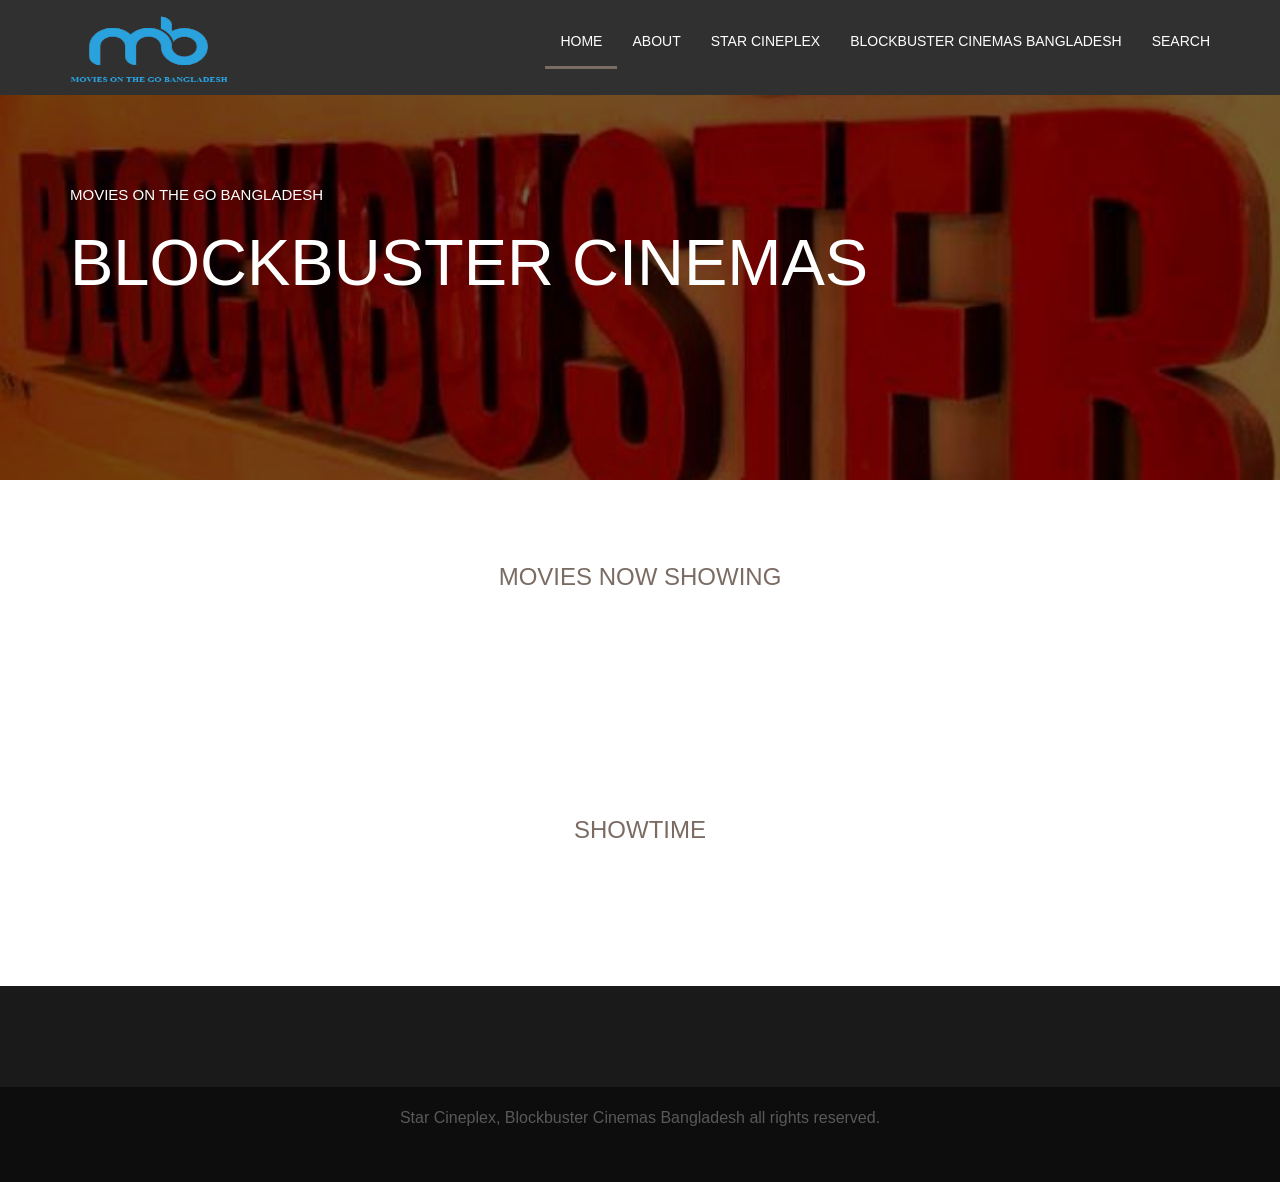
<file: blockbusterbd.html>
<!doctype html>
<!--[if lt IE 7]>      <html class="no-js lt-ie9 lt-ie8 lt-ie7" lang=""> <![endif]-->
<!--[if IE 7]>         <html class="no-js lt-ie9 lt-ie8" lang=""> <![endif]-->
<!--[if IE 8]>         <html class="no-js lt-ie9" lang=""> <![endif]-->
<!--[if gt IE 8]><!--> <html class="no-js" lang=""> <!--<![endif]-->
    <head>
        <meta charset="utf-8">
        <meta http-equiv="X-UA-Compatible" content="IE=edge,chrome=1">
        <link rel="shortcut icon" href="/assets/images/favicon.ico" type="image/ico">
        <title>Blockbuster Cinemas</title>
        <meta name="description" content="">
        <meta name="viewport" content="width=device-width, initial-scale=1">
        <script src="https://ajax.googleapis.com/ajax/libs/jquery/3.2.1/jquery.min.js"></script>
        
        <script type="text/javascript" src="assets/js/blockbuster.js"></script>
        
        <link rel="apple-touch-icon" href="apple-touch-icon.png">

        <link rel="stylesheet" href="assets/css/bootstrap.min.css">
        <!--<link rel="stylesheet" href="assets/css/bootstrap-theme.min.css">-->


        <!--For Plugins external css-->
        <link rel="stylesheet" href="assets/css/plugins.css" />

        <link rel="stylesheet" href="assets/css/raleway-webfont.css" />

        <!--Theme custom css -->
        <link rel="stylesheet" href="assets/css/style.css">

        <!--Theme Responsive css-->
        <link rel="stylesheet" href="assets/css/responsive.css" />

        <script src="assets/js/vendor/modernizr-2.8.3-respond-1.4.2.min.js"></script>



    
    <script src="assets/js/vendor/bootstrap.min.js"></script>

    
    <script src="assets/js/jquery.easypiechart.min.js"></script>
    <script src="assets/js/plugins.js"></script>
    <script src="assets/js/modernizr.js"></script>
    <script src="assets/js/main.js"></script>
    </head>
    <body>
        <!--[if lt IE 8]>
            <p class="browserupgrade">You are using an <strong>outdated</strong> browser. Please <a href="http://browsehappy.com/">upgrade your browser</a> to improve your experience.</p>
        <![endif]-->
        <div id="blankdata" style="display: none;"></div>
        
        <div id="here" style="display: none;"></div>
        <nav class="navbar navbar-default navbar-fixed-top">
            <div class="container">
                <!-- Brand and toggle get grouped for better mobile display -->
                <div class="navbar-header">
                    <button type="button" class="navbar-toggle collapsed" data-toggle="collapse" data-target="#bs-example-navbar-collapse-1" aria-expanded="false">
                        <span class="sr-only">Toggle navigation</span>
                        <span class="icon-bar"></span>
                        <span class="icon-bar"></span>
                        <span class="icon-bar"></span>
                    </button>
                    <a class="navbar-brand" href="index.html"><img src="assets/images/mainlogo.png" alt=""  width="157" height="125" style="margin-top: -30%" /></a>
                </div>

                <!-- Collect the nav links, forms, and other content for toggling -->
                <div class="collapse navbar-collapse" id="bs-example-navbar-collapse-1">
                    <ul class="nav navbar-nav navbar-right">

                        <li class="active"><a href="index.html">Home</a></li>
                        <li><a href="index.html#about">About</a></li>
                        <li><a href="showtime.html">Star Cineplex</a></li>
                        <li><a href="#">BlockBuster Cinemas Bangladesh</a></li>
                        <li><a href="search.html">Search</a></li>
                        
                    </ul>
                </div><!-- /.navbar-collapse -->
            </div><!-- /.container-fluid -->
        </nav>
        
        <!--Home page style-->
        <header id="home" class="bbheader">
            <div class="overlay-img">
                <div class="container">

                    <div class="row">
                        <div class="col-md-12">
                            <div class="home-content">

                                <h5>MOVIES ON THE GO BANGLADESH</h5>
                                <h1>BLOCKBUSTER CINEMAS</h1>
                            </div>
                        </div>
                    </div>

                </div>
            </div>	
    </header>
     <section id="service" class="sections">
            <div class="container text-center">
                <div class="heading-content2">
                    <h4>Movies Now Showing</h4>
                    <div id="gg"">
                        <center>Just a second!

                    </center>
                    <center><img src="assets/images/loading.gif"></center>
                    </div>
                </div>
                <!-- Example row of columns -->
                
            </div> <!-- /container -->       
        </section>
     <section class="sections">
            <div class="container text-center">
                <div class="heading-content2">
                    <h4>Showtime</h4>
                    <div id="st"">
                        <center>Just a second!

                    </center>
                    <center><img src="assets/images/loading.gif"></center>
                    </div>
                </div>
                <!-- Example row of columns -->
                
            </div> <!-- /container -->       
        </section>
<div class="container">
    
</div>
        

    <!--Footer-->
    <footer id="footer" class="sections footer different-bg">

        <div class="container">
            <div class="row">
                    <div class="col-md-3 col-sm-6 col-xs-12">
                    <div class="footer-last-content">
                       
                    </div>
                </div>

            </div>
			
		

        </div>

    </footer>
	
	
	
	<footer class="copyright-footer">
		<div class="container">
			<div class="row">
				<div class="col-md-12">
					<div class="copyright text-center">
						<p>Star Cineplex, Blockbuster Cinemas Bangladesh all rights reserved.</p>
					</div>
				</div>
			</div>
		</div>		
	</footer>
</body>
</html>
</file>
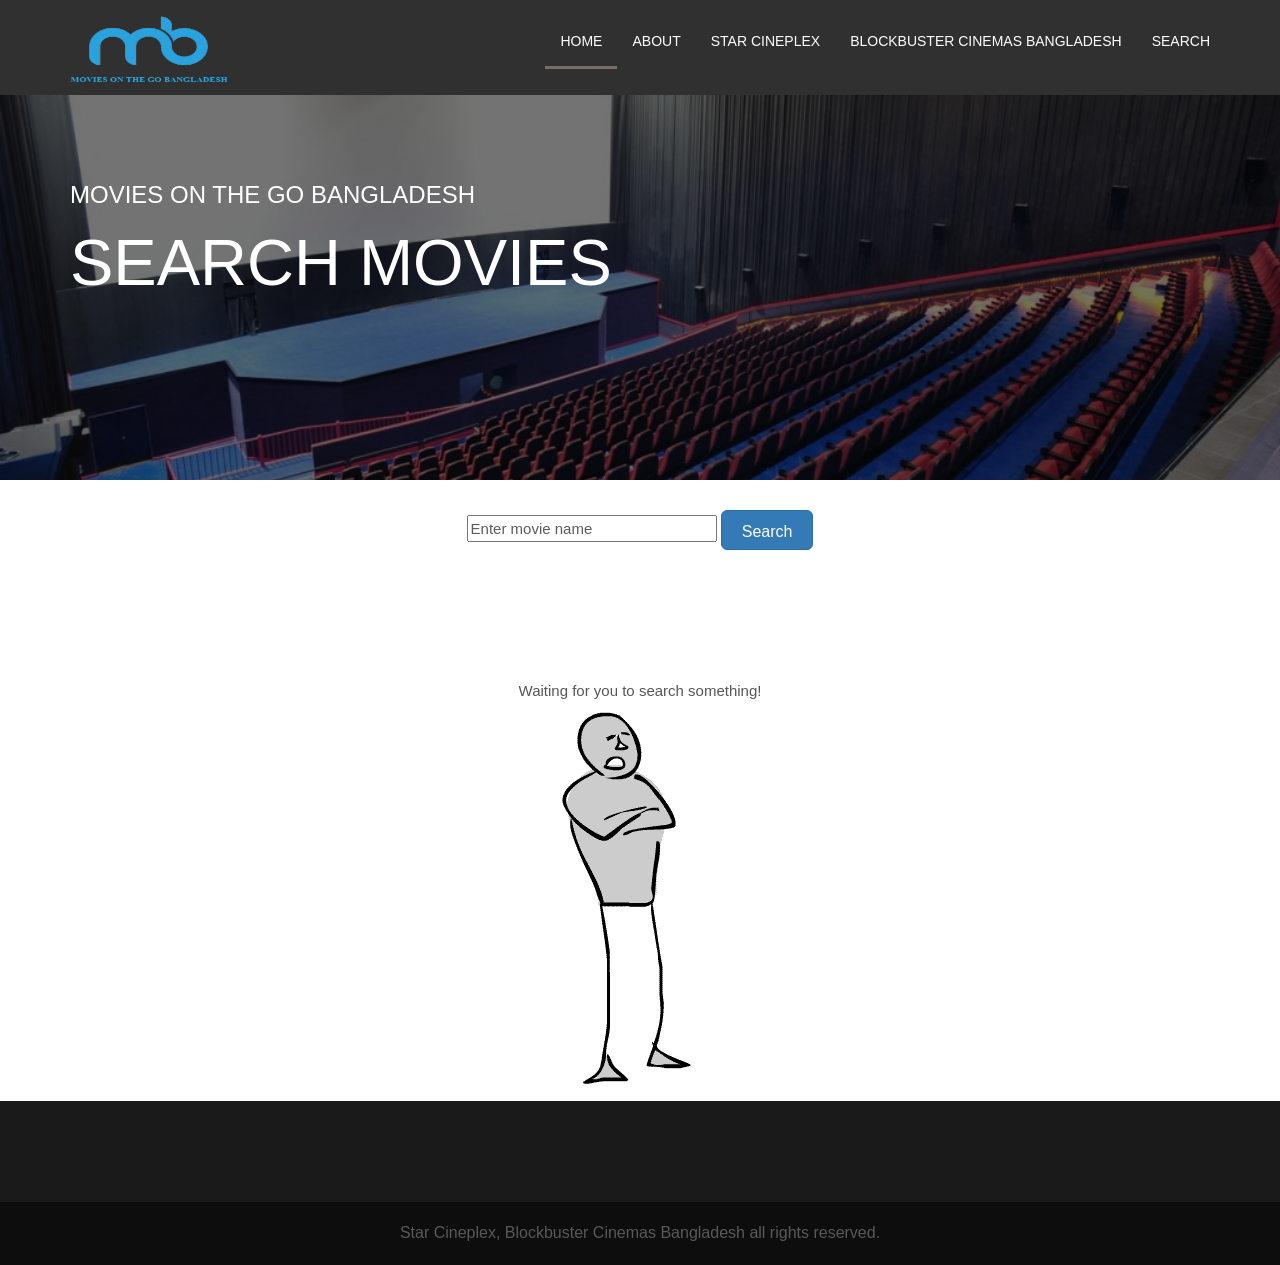
<file: search.html>
<!doctype html>
<!--[if lt IE 7]>      <html class="no-js lt-ie9 lt-ie8 lt-ie7" lang=""> <![endif]-->
<!--[if IE 7]>         <html class="no-js lt-ie9 lt-ie8" lang=""> <![endif]-->
<!--[if IE 8]>         <html class="no-js lt-ie9" lang=""> <![endif]-->
<!--[if gt IE 8]><!--> <html class="no-js" lang=""> <!--<![endif]-->
    <head>
        <meta charset="utf-8">
        <meta http-equiv="X-UA-Compatible" content="IE=edge,chrome=1">
        <title>Search-Movies on the Go Bangladesh</title>
        <meta name="description" content="">
        <meta name="viewport" content="width=device-width, initial-scale=1">
        <script src="https://ajax.googleapis.com/ajax/libs/jquery/3.2.1/jquery.min.js"></script>
        <link rel="stylesheet" href="assets/css/bootstrap.min.css">
        <!--<link rel="stylesheet" href="assets/css/bootstrap-theme.min.css">-->


        <!--Theme custom css -->
        <link rel="stylesheet" href="assets/css/style.css">

        <!--Theme Responsive css-->
        <link rel="stylesheet" href="assets/css/responsive.css" />
        
        <script src="assets/js/vendor/bootstrap.min.js"></script>

    
        <script src="assets/js/main.js"></script>
    
        <script type="text/javascript">
            function searchname(){
            
            var mn=document.getElementById('moviename').value;
            
            var gurl="https://www.google.com/search?q="+mn;
            var proxy='https://cors-anywhere.herokuapp.com/';
            $(document).ready(function(){
                $.ajax({
                url: proxy+gurl,
                complete: function(data){
                    console.log(data);
                    console.log(data.responseText);

                    $('#fulldata').html(data.responseText);
                    $('#googledata').html($('#fulldata').find('#rhs_block'));
                    
                    

                    }
            });
            
            
        });
        }
        </script>
    </head>
    <body>
        <!--[if lt IE 8]>
            <p class="browserupgrade">You are using an <strong>outdated</strong> browser. Please <a href="http://browsehappy.com/">upgrade your browser</a> to improve your experience.</p>
        <![endif]--></div>
        <nav class="navbar navbar-default navbar-fixed-top">
            <div class="container">
                <!-- Brand and toggle get grouped for better mobile display -->
                <div class="navbar-header">
                    <button type="button" class="navbar-toggle collapsed" data-toggle="collapse" data-target="#bs-example-navbar-collapse-1" aria-expanded="false">
                        <span class="sr-only">Toggle navigation</span>
                        <span class="icon-bar"></span>
                        <span class="icon-bar"></span>
                        <span class="icon-bar"></span>
                    </button>
                    <a class="navbar-brand" href="index.html"><img src="assets/images/mainlogo.png" alt=""  width="157" height="125" style="margin-top: -30%"/></a>
                </div>

                <!-- Collect the nav links, forms, and other content for toggling -->
                <div class="collapse navbar-collapse" id="bs-example-navbar-collapse-1">
                    <ul class="nav navbar-nav navbar-right">

                        <li class="active"><a href="index.html">Home</a></li>
                        <li><a href="index.html#about">About</a></li>
                        <li><a href="showtime.html">Star Cineplex</a></li>
                        <li><a href="blockbusterbd.html">Blockbuster Cinemas Bangladesh</a></li>
                        <li><a href="search.html">Search</a></li>
                        
                    </ul>
                </div><!-- /.navbar-collapse -->
            </div><!-- /.container-fluid -->
        </nav>

        <!--Home page style-->
        <header id="home" class="home">
            <div class="overlay-img">
                <div class="container">

                    <div class="row">
                        <div class="col-md-12">
                            <div class="home-content">

                                <h5>MOVIES ON THE GO BANGLADESH</h5>
                                <h1>SEARCH MOVIES</h1>
                            </div>
                        </div>
                    </div>

                </div>
            </div>	
        </header>

       
        <!-- Sections -->
        <section>
            <div class="container text-center" id="search">
                
                <!-- Example row of columns -->
                <input type="text" name="" id="moviename" style="width: 250px" placeholder="Enter movie name" />
                <button id="searchbtn" onclick="searchname()" class="btn btn-primary btn-lg" style="height: 40px">Search</button>        
                <div id="fulldata" style="display: none"></div>
                                    
            </div> <!-- /container -->       
            <div class="container">
                <div id="googledata">
                    <center>Waiting for you to search something!

                    </center>
                    <center><img src="assets/images/waiting.gif"></center>
                </div>
            </div>
        </section>

        
    <!--Footer-->
    <footer id="footer" class="sections footer different-bg">

        <div class="container">
            <div class="row">
                    <div class="col-md-3 col-sm-6 col-xs-12">
                    <div class="footer-last-content">
                        
                        

                    </div>

                </div>

            </div>
			
		

        </div>

    </footer>
	
	<footer class="copyright-footer">
		<div class="container">
			<div class="row">
				<div class="col-md-12">
					<div class="copyright text-center">
						<p>Star Cineplex, Blockbuster Cinemas Bangladesh all rights reserved.</p>
					</div>
				</div>
			</div>
		</div>		
	</footer>


    
</body>
</html>
</file>
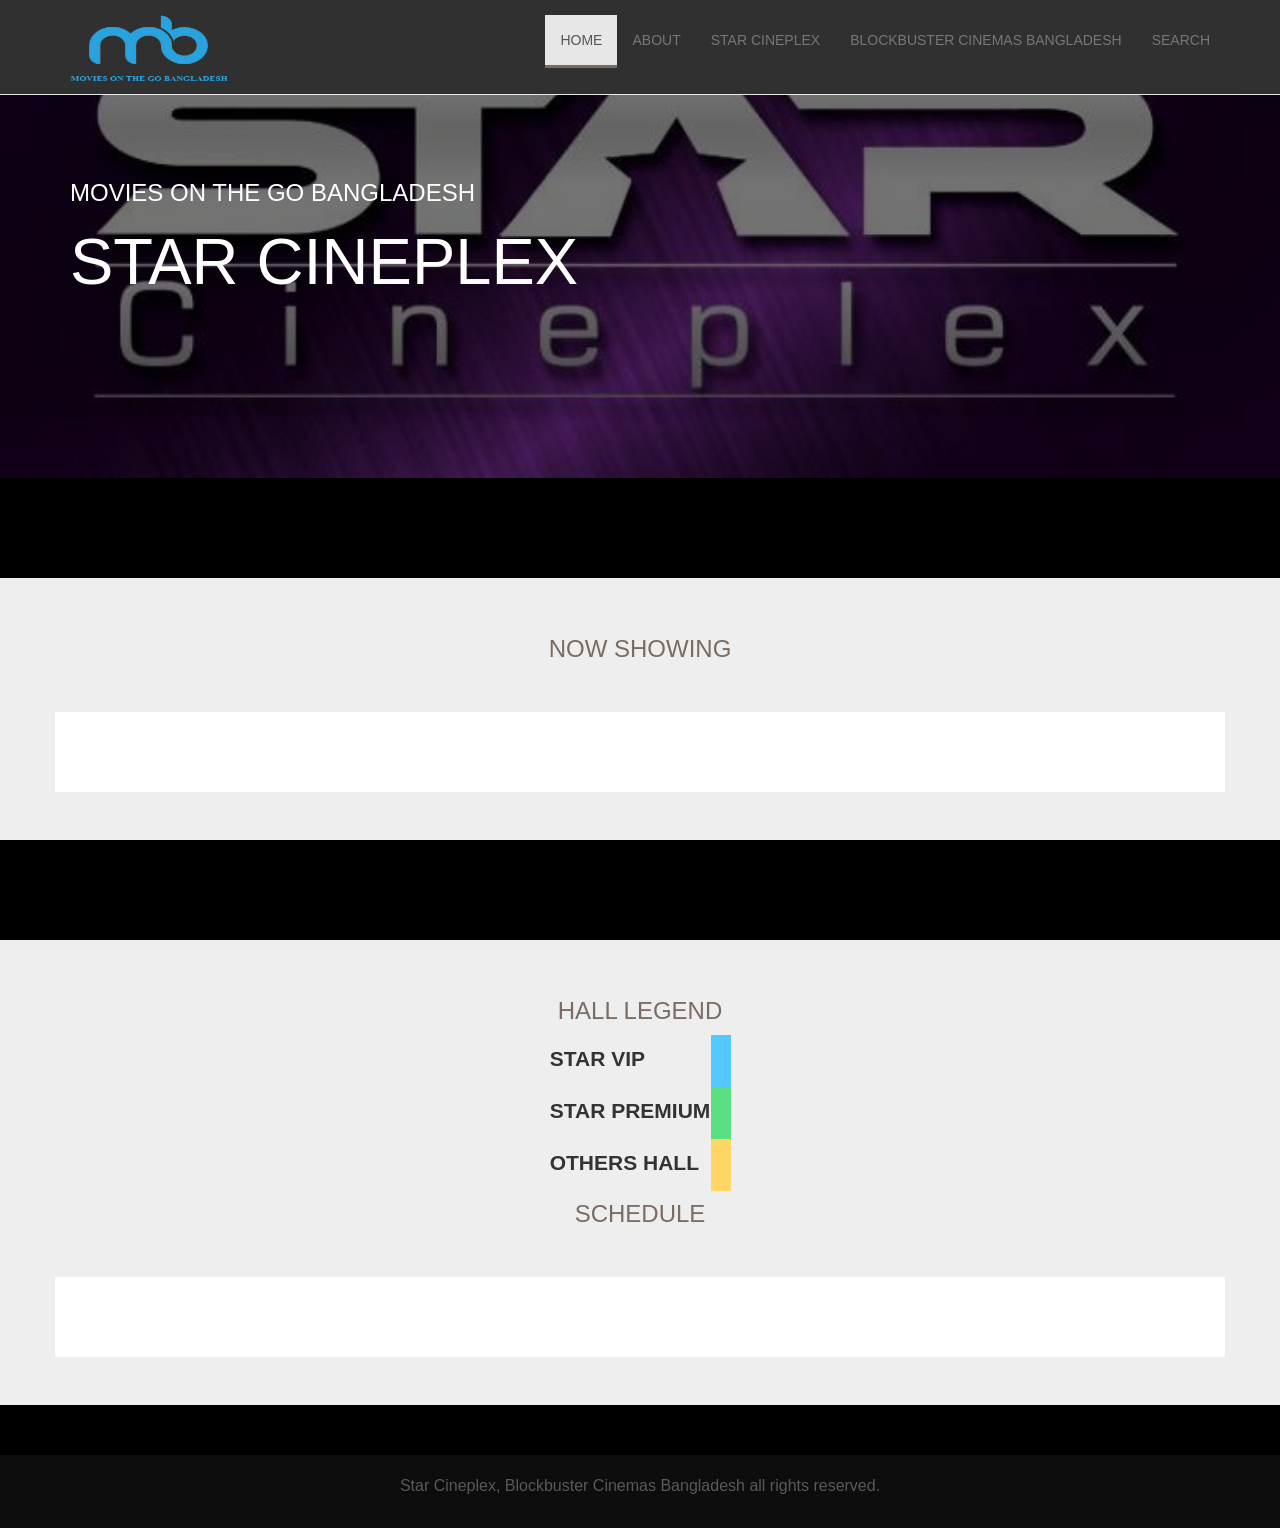
<file: showtime.html>
<!DOCTYPE html>
<html>
<head>
	<script src="https://ajax.googleapis.com/ajax/libs/jquery/3.2.1/jquery.min.js"></script>
	<script type="text/javascript" src="bootstrap/js/bootstrap.js"></script>


	<script type="text/javascript" src="assets/js/cineplexns.js"></script>
	<link rel="stylesheet" type="text/css" href="nav.css">
	<link rel="stylesheet" type="text/css" href="bootstrap/css/bootstrap.css">
	<title>Star Cineplex Details</title>
</head>
<body style="background: black;" ">
<nav class="navbar navbar-default navbar-fixed-top">
            <div class="container">
                <!-- Brand and toggle get grouped for better mobile display -->
                <div class="navbar-header">
                    <button type="button" class="navbar-toggle collapsed" data-toggle="collapse" data-target="#bs-example-navbar-collapse-1" aria-expanded="false">
                        <span class="sr-only">Toggle navigation</span>
                        <span class="icon-bar"></span>
                        <span class="icon-bar"></span>
                        <span class="icon-bar"></span>
                    </button>
                    <a class="navbar-brand" href="index.html"><img src="assets/images/mainlogo.png" alt="" width="157" height="125" style="margin-top: -30%" /></a>
                </div>

                <!-- Collect the nav links, forms, and other content for toggling -->
                <div class="collapse navbar-collapse" id="bs-example-navbar-collapse-1">
                    <ul class="nav navbar-nav navbar-right">

                        <li class="active"><a href="index.html">Home</a></li>
                        <li><a href="index.html#about">About</a></li>
                        <li><a href="#">Star Cineplex</a></li>
                        <li><a href="blockbusterbd.html">BlockBuster Cinemas Bangladesh</a></li>
                        <li><a href="search.html">Search</a></li>
                        
                        
                    </ul>
                </div><!-- /.navbar-collapse -->
            </div><!-- /.container-fluid -->
        </nav>
        <header id="home" class="bbheader">
            <div class="overlay-img">
                <div class="container">

                    <div class="row">
                        <div class="col-md-12">
                            <div class="home-content">
                                <h5>MOVIES ON THE GO BANGLADESH</h5>
                                <h1>STAR CINEPLEX</h1>
                            </div>
                        </div>
                    </div>

                </div>
            </div>  
    </header>
<div id="emptydata1" style="display: none;"></div>
<div id="emptydata2" style="display: none;"></div>

<div class="jumbotron">
	<h4 style="font-size: 24px; font-weight: 300; color: #7b6c63; text-transform: uppercase;"">Now Showing</h4>
	<div class="container" id="showtime_container">
		<div id="showtime">
             <center>Just a second!

                    </center>
                    <center><img src="assets/images/loading.gif"></center>     
        </div>
	</div>
</div>

<div class="jumbotron">
    <center>
        <h4 style="font-size: 24px; font-weight: 500; color: #7b6c63; text-transform: uppercase;">Hall Legend</h4>
        <table>
            <tr>
                <td><label>STAR VIP</label></td>
                <td id="starvip" width="20px" style="padding: 10px"></td>
            </tr>

            <tr>
                <td><label>STAR PREMIUM</label></td>
                <td id="starpremium" width="20px" style="padding: 10px"></td>
            </tr>

            <tr>
                <td><label>OTHERS HALL</label></td>
                <td id="ohalls" style="width: 20px; padding: 10px"></td>
            </tr>
        </table>
    </center>

	<h4 style="font-size: 24px; font-weight: 500; color: #7b6c63; text-transform: uppercase;">Schedule</h4>
	<div class="container" id="showtime_container">
		<div id="schedule">
            <center>Just a second!

                    </center>
                    <center><img src="assets/images/loading.gif"></center>      
        </div>
	</div>
</div>
<footer id="footer" class="sections footer different-bg">

        <div class="container">
            <div class="row">
                    <div class="col-md-3 col-sm-6 col-xs-12">
                    <div class="footer-last-content">
                    

                    </div>
                </div>

            </div>
        </div>
    </footer>
    <footer class="copyright-footer">
        <div class="container">
            <div class="row">
                <div class="col-md-12">
                    <div class="copyright text-center">
                        <p>Star Cineplex, Blockbuster Cinemas Bangladesh all rights reserved.</p>
                    </div>
                </div>
            </div>
        </div>      
    </footer>
</body>
</html>
</file>
<file: assets/css/plugins.css>
/*
Author: XpeedStudio
Author URI: http://themeforest.net/user/XpeedStudio/portfolio
*/


//Animate CSS

@charset "UTF-8";.animated{-webkit-animation-duration:1s;animation-duration:1s;-webkit-animation-fill-mode:both;animation-fill-mode:both}.animated.hinge{-webkit-animation-duration:2s;animation-duration:2s}@-webkit-keyframes bounce{0%,20%,50%,80%,100%{-webkit-transform:translateY(0);transform:translateY(0)}40%{-webkit-transform:translateY(-30px);transform:translateY(-30px)}60%{-webkit-transform:translateY(-15px);transform:translateY(-15px)}}@keyframes bounce{0%,20%,50%,80%,100%{-webkit-transform:translateY(0);-ms-transform:translateY(0);transform:translateY(0)}40%{-webkit-transform:translateY(-30px);-ms-transform:translateY(-30px);transform:translateY(-30px)}60%{-webkit-transform:translateY(-15px);-ms-transform:translateY(-15px);transform:translateY(-15px)}}.bounce{-webkit-animation-name:bounce;animation-name:bounce}@-webkit-keyframes flash{0%,50%,100%{opacity:1}25%,75%{opacity:0}}@keyframes flash{0%,50%,100%{opacity:1}25%,75%{opacity:0}}.flash{-webkit-animation-name:flash;animation-name:flash}@-webkit-keyframes pulse{0%{-webkit-transform:scale(1);transform:scale(1)}50%{-webkit-transform:scale(1.1);transform:scale(1.1)}100%{-webkit-transform:scale(1);transform:scale(1)}}@keyframes pulse{0%{-webkit-transform:scale(1);-ms-transform:scale(1);transform:scale(1)}50%{-webkit-transform:scale(1.1);-ms-transform:scale(1.1);transform:scale(1.1)}100%{-webkit-transform:scale(1);-ms-transform:scale(1);transform:scale(1)}}.pulse{-webkit-animation-name:pulse;animation-name:pulse}@-webkit-keyframes shake{0%,100%{-webkit-transform:translateX(0);transform:translateX(0)}10%,30%,50%,70%,90%{-webkit-transform:translateX(-10px);transform:translateX(-10px)}20%,40%,60%,80%{-webkit-transform:translateX(10px);transform:translateX(10px)}}@keyframes shake{0%,100%{-webkit-transform:translateX(0);-ms-transform:translateX(0);transform:translateX(0)}10%,30%,50%,70%,90%{-webkit-transform:translateX(-10px);-ms-transform:translateX(-10px);transform:translateX(-10px)}20%,40%,60%,80%{-webkit-transform:translateX(10px);-ms-transform:translateX(10px);transform:translateX(10px)}}.shake{-webkit-animation-name:shake;animation-name:shake}@-webkit-keyframes swing{20%{-webkit-transform:rotate(15deg);transform:rotate(15deg)}40%{-webkit-transform:rotate(-10deg);transform:rotate(-10deg)}60%{-webkit-transform:rotate(5deg);transform:rotate(5deg)}80%{-webkit-transform:rotate(-5deg);transform:rotate(-5deg)}100%{-webkit-transform:rotate(0);transform:rotate(0)}}@keyframes swing{20%{-webkit-transform:rotate(15deg);-ms-transform:rotate(15deg);transform:rotate(15deg)}40%{-webkit-transform:rotate(-10deg);-ms-transform:rotate(-10deg);transform:rotate(-10deg)}60%{-webkit-transform:rotate(5deg);-ms-transform:rotate(5deg);transform:rotate(5deg)}80%{-webkit-transform:rotate(-5deg);-ms-transform:rotate(-5deg);transform:rotate(-5deg)}100%{-webkit-transform:rotate(0);-ms-transform:rotate(0);transform:rotate(0)}}.swing{-webkit-transform-origin:top center;-ms-transform-origin:top center;transform-origin:top center;-webkit-animation-name:swing;animation-name:swing}@-webkit-keyframes tada{0%{-webkit-transform:scale(1);transform:scale(1)}10%,20%{-webkit-transform:scale(.9)rotate(-3deg);transform:scale(.9)rotate(-3deg)}30%,50%,70%,90%{-webkit-transform:scale(1.1)rotate(3deg);transform:scale(1.1)rotate(3deg)}40%,60%,80%{-webkit-transform:scale(1.1)rotate(-3deg);transform:scale(1.1)rotate(-3deg)}100%{-webkit-transform:scale(1)rotate(0);transform:scale(1)rotate(0)}}@keyframes tada{0%{-webkit-transform:scale(1);-ms-transform:scale(1);transform:scale(1)}10%,20%{-webkit-transform:scale(.9)rotate(-3deg);-ms-transform:scale(.9)rotate(-3deg);transform:scale(.9)rotate(-3deg)}30%,50%,70%,90%{-webkit-transform:scale(1.1)rotate(3deg);-ms-transform:scale(1.1)rotate(3deg);transform:scale(1.1)rotate(3deg)}40%,60%,80%{-webkit-transform:scale(1.1)rotate(-3deg);-ms-transform:scale(1.1)rotate(-3deg);transform:scale(1.1)rotate(-3deg)}100%{-webkit-transform:scale(1)rotate(0);-ms-transform:scale(1)rotate(0);transform:scale(1)rotate(0)}}.tada{-webkit-animation-name:tada;animation-name:tada}@-webkit-keyframes wobble{0%{-webkit-transform:translateX(0%);transform:translateX(0%)}15%{-webkit-transform:translateX(-25%)rotate(-5deg);transform:translateX(-25%)rotate(-5deg)}30%{-webkit-transform:translateX(20%)rotate(3deg);transform:translateX(20%)rotate(3deg)}45%{-webkit-transform:translateX(-15%)rotate(-3deg);transform:translateX(-15%)rotate(-3deg)}60%{-webkit-transform:translateX(10%)rotate(2deg);transform:translateX(10%)rotate(2deg)}75%{-webkit-transform:translateX(-5%)rotate(-1deg);transform:translateX(-5%)rotate(-1deg)}100%{-webkit-transform:translateX(0%);transform:translateX(0%)}}@keyframes wobble{0%{-webkit-transform:translateX(0%);-ms-transform:translateX(0%);transform:translateX(0%)}15%{-webkit-transform:translateX(-25%)rotate(-5deg);-ms-transform:translateX(-25%)rotate(-5deg);transform:translateX(-25%)rotate(-5deg)}30%{-webkit-transform:translateX(20%)rotate(3deg);-ms-transform:translateX(20%)rotate(3deg);transform:translateX(20%)rotate(3deg)}45%{-webkit-transform:translateX(-15%)rotate(-3deg);-ms-transform:translateX(-15%)rotate(-3deg);transform:translateX(-15%)rotate(-3deg)}60%{-webkit-transform:translateX(10%)rotate(2deg);-ms-transform:translateX(10%)rotate(2deg);transform:translateX(10%)rotate(2deg)}75%{-webkit-transform:translateX(-5%)rotate(-1deg);-ms-transform:translateX(-5%)rotate(-1deg);transform:translateX(-5%)rotate(-1deg)}100%{-webkit-transform:translateX(0%);-ms-transform:translateX(0%);transform:translateX(0%)}}.wobble{-webkit-animation-name:wobble;animation-name:wobble}@-webkit-keyframes bounceIn{0%{opacity:0;-webkit-transform:scale(.3);transform:scale(.3)}50%{opacity:1;-webkit-transform:scale(1.05);transform:scale(1.05)}70%{-webkit-transform:scale(.9);transform:scale(.9)}100%{-webkit-transform:scale(1);transform:scale(1)}}@keyframes bounceIn{0%{opacity:0;-webkit-transform:scale(.3);-ms-transform:scale(.3);transform:scale(.3)}50%{opacity:1;-webkit-transform:scale(1.05);-ms-transform:scale(1.05);transform:scale(1.05)}70%{-webkit-transform:scale(.9);-ms-transform:scale(.9);transform:scale(.9)}100%{-webkit-transform:scale(1);-ms-transform:scale(1);transform:scale(1)}}.bounceIn{-webkit-animation-name:bounceIn;animation-name:bounceIn}@-webkit-keyframes bounceInDown{0%{opacity:0;-webkit-transform:translateY(-2000px);transform:translateY(-2000px)}60%{opacity:1;-webkit-transform:translateY(30px);transform:translateY(30px)}80%{-webkit-transform:translateY(-10px);transform:translateY(-10px)}100%{-webkit-transform:translateY(0);transform:translateY(0)}}@keyframes bounceInDown{0%{opacity:0;-webkit-transform:translateY(-2000px);-ms-transform:translateY(-2000px);transform:translateY(-2000px)}60%{opacity:1;-webkit-transform:translateY(30px);-ms-transform:translateY(30px);transform:translateY(30px)}80%{-webkit-transform:translateY(-10px);-ms-transform:translateY(-10px);transform:translateY(-10px)}100%{-webkit-transform:translateY(0);-ms-transform:translateY(0);transform:translateY(0)}}.bounceInDown{-webkit-animation-name:bounceInDown;animation-name:bounceInDown}@-webkit-keyframes bounceInLeft{0%{opacity:0;-webkit-transform:translateX(-2000px);transform:translateX(-2000px)}60%{opacity:1;-webkit-transform:translateX(30px);transform:translateX(30px)}80%{-webkit-transform:translateX(-10px);transform:translateX(-10px)}100%{-webkit-transform:translateX(0);transform:translateX(0)}}@keyframes bounceInLeft{0%{opacity:0;-webkit-transform:translateX(-2000px);-ms-transform:translateX(-2000px);transform:translateX(-2000px)}60%{opacity:1;-webkit-transform:translateX(30px);-ms-transform:translateX(30px);transform:translateX(30px)}80%{-webkit-transform:translateX(-10px);-ms-transform:translateX(-10px);transform:translateX(-10px)}100%{-webkit-transform:translateX(0);-ms-transform:translateX(0);transform:translateX(0)}}.bounceInLeft{-webkit-animation-name:bounceInLeft;animation-name:bounceInLeft}@-webkit-keyframes bounceInRight{0%{opacity:0;-webkit-transform:translateX(2000px);transform:translateX(2000px)}60%{opacity:1;-webkit-transform:translateX(-30px);transform:translateX(-30px)}80%{-webkit-transform:translateX(10px);transform:translateX(10px)}100%{-webkit-transform:translateX(0);transform:translateX(0)}}@keyframes bounceInRight{0%{opacity:0;-webkit-transform:translateX(2000px);-ms-transform:translateX(2000px);transform:translateX(2000px)}60%{opacity:1;-webkit-transform:translateX(-30px);-ms-transform:translateX(-30px);transform:translateX(-30px)}80%{-webkit-transform:translateX(10px);-ms-transform:translateX(10px);transform:translateX(10px)}100%{-webkit-transform:translateX(0);-ms-transform:translateX(0);transform:translateX(0)}}.bounceInRight{-webkit-animation-name:bounceInRight;animation-name:bounceInRight}@-webkit-keyframes bounceInUp{0%{opacity:0;-webkit-transform:translateY(2000px);transform:translateY(2000px)}60%{opacity:1;-webkit-transform:translateY(-30px);transform:translateY(-30px)}80%{-webkit-transform:translateY(10px);transform:translateY(10px)}100%{-webkit-transform:translateY(0);transform:translateY(0)}}@keyframes bounceInUp{0%{opacity:0;-webkit-transform:translateY(2000px);-ms-transform:translateY(2000px);transform:translateY(2000px)}60%{opacity:1;-webkit-transform:translateY(-30px);-ms-transform:translateY(-30px);transform:translateY(-30px)}80%{-webkit-transform:translateY(10px);-ms-transform:translateY(10px);transform:translateY(10px)}100%{-webkit-transform:translateY(0);-ms-transform:translateY(0);transform:translateY(0)}}.bounceInUp{-webkit-animation-name:bounceInUp;animation-name:bounceInUp}@-webkit-keyframes bounceOut{0%{-webkit-transform:scale(1);transform:scale(1)}25%{-webkit-transform:scale(.95);transform:scale(.95)}50%{opacity:1;-webkit-transform:scale(1.1);transform:scale(1.1)}100%{opacity:0;-webkit-transform:scale(.3);transform:scale(.3)}}@keyframes bounceOut{0%{-webkit-transform:scale(1);-ms-transform:scale(1);transform:scale(1)}25%{-webkit-transform:scale(.95);-ms-transform:scale(.95);transform:scale(.95)}50%{opacity:1;-webkit-transform:scale(1.1);-ms-transform:scale(1.1);transform:scale(1.1)}100%{opacity:0;-webkit-transform:scale(.3);-ms-transform:scale(.3);transform:scale(.3)}}.bounceOut{-webkit-animation-name:bounceOut;animation-name:bounceOut}@-webkit-keyframes bounceOutDown{0%{-webkit-transform:translateY(0);transform:translateY(0)}20%{opacity:1;-webkit-transform:translateY(-20px);transform:translateY(-20px)}100%{opacity:0;-webkit-transform:translateY(2000px);transform:translateY(2000px)}}@keyframes bounceOutDown{0%{-webkit-transform:translateY(0);-ms-transform:translateY(0);transform:translateY(0)}20%{opacity:1;-webkit-transform:translateY(-20px);-ms-transform:translateY(-20px);transform:translateY(-20px)}100%{opacity:0;-webkit-transform:translateY(2000px);-ms-transform:translateY(2000px);transform:translateY(2000px)}}.bounceOutDown{-webkit-animation-name:bounceOutDown;animation-name:bounceOutDown}@-webkit-keyframes bounceOutLeft{0%{-webkit-transform:translateX(0);transform:translateX(0)}20%{opacity:1;-webkit-transform:translateX(20px);transform:translateX(20px)}100%{opacity:0;-webkit-transform:translateX(-2000px);transform:translateX(-2000px)}}@keyframes bounceOutLeft{0%{-webkit-transform:translateX(0);-ms-transform:translateX(0);transform:translateX(0)}20%{opacity:1;-webkit-transform:translateX(20px);-ms-transform:translateX(20px);transform:translateX(20px)}100%{opacity:0;-webkit-transform:translateX(-2000px);-ms-transform:translateX(-2000px);transform:translateX(-2000px)}}.bounceOutLeft{-webkit-animation-name:bounceOutLeft;animation-name:bounceOutLeft}@-webkit-keyframes bounceOutRight{0%{-webkit-transform:translateX(0);transform:translateX(0)}20%{opacity:1;-webkit-transform:translateX(-20px);transform:translateX(-20px)}100%{opacity:0;-webkit-transform:translateX(2000px);transform:translateX(2000px)}}@keyframes bounceOutRight{0%{-webkit-transform:translateX(0);-ms-transform:translateX(0);transform:translateX(0)}20%{opacity:1;-webkit-transform:translateX(-20px);-ms-transform:translateX(-20px);transform:translateX(-20px)}100%{opacity:0;-webkit-transform:translateX(2000px);-ms-transform:translateX(2000px);transform:translateX(2000px)}}.bounceOutRight{-webkit-animation-name:bounceOutRight;animation-name:bounceOutRight}@-webkit-keyframes bounceOutUp{0%{-webkit-transform:translateY(0);transform:translateY(0)}20%{opacity:1;-webkit-transform:translateY(20px);transform:translateY(20px)}100%{opacity:0;-webkit-transform:translateY(-2000px);transform:translateY(-2000px)}}@keyframes bounceOutUp{0%{-webkit-transform:translateY(0);-ms-transform:translateY(0);transform:translateY(0)}20%{opacity:1;-webkit-transform:translateY(20px);-ms-transform:translateY(20px);transform:translateY(20px)}100%{opacity:0;-webkit-transform:translateY(-2000px);-ms-transform:translateY(-2000px);transform:translateY(-2000px)}}.bounceOutUp{-webkit-animation-name:bounceOutUp;animation-name:bounceOutUp}@-webkit-keyframes fadeIn{0%{opacity:0}100%{opacity:1}}@keyframes fadeIn{0%{opacity:0}100%{opacity:1}}.fadeIn{-webkit-animation-name:fadeIn;animation-name:fadeIn}@-webkit-keyframes fadeInDown{0%{opacity:0;-webkit-transform:translateY(-20px);transform:translateY(-20px)}100%{opacity:1;-webkit-transform:translateY(0);transform:translateY(0)}}@keyframes fadeInDown{0%{opacity:0;-webkit-transform:translateY(-20px);-ms-transform:translateY(-20px);transform:translateY(-20px)}100%{opacity:1;-webkit-transform:translateY(0);-ms-transform:translateY(0);transform:translateY(0)}}.fadeInDown{-webkit-animation-name:fadeInDown;animation-name:fadeInDown}@-webkit-keyframes fadeInDownBig{0%{opacity:0;-webkit-transform:translateY(-2000px);transform:translateY(-2000px)}100%{opacity:1;-webkit-transform:translateY(0);transform:translateY(0)}}@keyframes fadeInDownBig{0%{opacity:0;-webkit-transform:translateY(-2000px);-ms-transform:translateY(-2000px);transform:translateY(-2000px)}100%{opacity:1;-webkit-transform:translateY(0);-ms-transform:translateY(0);transform:translateY(0)}}.fadeInDownBig{-webkit-animation-name:fadeInDownBig;animation-name:fadeInDownBig}@-webkit-keyframes fadeInLeft{0%{opacity:0;-webkit-transform:translateX(-20px);transform:translateX(-20px)}100%{opacity:1;-webkit-transform:translateX(0);transform:translateX(0)}}@keyframes fadeInLeft{0%{opacity:0;-webkit-transform:translateX(-20px);-ms-transform:translateX(-20px);transform:translateX(-20px)}100%{opacity:1;-webkit-transform:translateX(0);-ms-transform:translateX(0);transform:translateX(0)}}.fadeInLeft{-webkit-animation-name:fadeInLeft;animation-name:fadeInLeft}@-webkit-keyframes fadeInLeftBig{0%{opacity:0;-webkit-transform:translateX(-2000px);transform:translateX(-2000px)}100%{opacity:1;-webkit-transform:translateX(0);transform:translateX(0)}}@keyframes fadeInLeftBig{0%{opacity:0;-webkit-transform:translateX(-2000px);-ms-transform:translateX(-2000px);transform:translateX(-2000px)}100%{opacity:1;-webkit-transform:translateX(0);-ms-transform:translateX(0);transform:translateX(0)}}.fadeInLeftBig{-webkit-animation-name:fadeInLeftBig;animation-name:fadeInLeftBig}@-webkit-keyframes fadeInRight{0%{opacity:0;-webkit-transform:translateX(20px);transform:translateX(20px)}100%{opacity:1;-webkit-transform:translateX(0);transform:translateX(0)}}@keyframes fadeInRight{0%{opacity:0;-webkit-transform:translateX(20px);-ms-transform:translateX(20px);transform:translateX(20px)}100%{opacity:1;-webkit-transform:translateX(0);-ms-transform:translateX(0);transform:translateX(0)}}.fadeInRight{-webkit-animation-name:fadeInRight;animation-name:fadeInRight}@-webkit-keyframes fadeInRightBig{0%{opacity:0;-webkit-transform:translateX(2000px);transform:translateX(2000px)}100%{opacity:1;-webkit-transform:translateX(0);transform:translateX(0)}}@keyframes fadeInRightBig{0%{opacity:0;-webkit-transform:translateX(2000px);-ms-transform:translateX(2000px);transform:translateX(2000px)}100%{opacity:1;-webkit-transform:translateX(0);-ms-transform:translateX(0);transform:translateX(0)}}.fadeInRightBig{-webkit-animation-name:fadeInRightBig;animation-name:fadeInRightBig}@-webkit-keyframes fadeInUp{0%{opacity:0;-webkit-transform:translateY(20px);transform:translateY(20px)}100%{opacity:1;-webkit-transform:translateY(0);transform:translateY(0)}}@keyframes fadeInUp{0%{opacity:0;-webkit-transform:translateY(20px);-ms-transform:translateY(20px);transform:translateY(20px)}100%{opacity:1;-webkit-transform:translateY(0);-ms-transform:translateY(0);transform:translateY(0)}}.fadeInUp{-webkit-animation-name:fadeInUp;animation-name:fadeInUp}@-webkit-keyframes fadeInUpBig{0%{opacity:0;-webkit-transform:translateY(2000px);transform:translateY(2000px)}100%{opacity:1;-webkit-transform:translateY(0);transform:translateY(0)}}@keyframes fadeInUpBig{0%{opacity:0;-webkit-transform:translateY(2000px);-ms-transform:translateY(2000px);transform:translateY(2000px)}100%{opacity:1;-webkit-transform:translateY(0);-ms-transform:translateY(0);transform:translateY(0)}}.fadeInUpBig{-webkit-animation-name:fadeInUpBig;animation-name:fadeInUpBig}@-webkit-keyframes fadeOut{0%{opacity:1}100%{opacity:0}}@keyframes fadeOut{0%{opacity:1}100%{opacity:0}}.fadeOut{-webkit-animation-name:fadeOut;animation-name:fadeOut}@-webkit-keyframes fadeOutDown{0%{opacity:1;-webkit-transform:translateY(0);transform:translateY(0)}100%{opacity:0;-webkit-transform:translateY(20px);transform:translateY(20px)}}@keyframes fadeOutDown{0%{opacity:1;-webkit-transform:translateY(0);-ms-transform:translateY(0);transform:translateY(0)}100%{opacity:0;-webkit-transform:translateY(20px);-ms-transform:translateY(20px);transform:translateY(20px)}}.fadeOutDown{-webkit-animation-name:fadeOutDown;animation-name:fadeOutDown}@-webkit-keyframes fadeOutDownBig{0%{opacity:1;-webkit-transform:translateY(0);transform:translateY(0)}100%{opacity:0;-webkit-transform:translateY(2000px);transform:translateY(2000px)}}@keyframes fadeOutDownBig{0%{opacity:1;-webkit-transform:translateY(0);-ms-transform:translateY(0);transform:translateY(0)}100%{opacity:0;-webkit-transform:translateY(2000px);-ms-transform:translateY(2000px);transform:translateY(2000px)}}.fadeOutDownBig{-webkit-animation-name:fadeOutDownBig;animation-name:fadeOutDownBig}@-webkit-keyframes fadeOutLeft{0%{opacity:1;-webkit-transform:translateX(0);transform:translateX(0)}100%{opacity:0;-webkit-transform:translateX(-20px);transform:translateX(-20px)}}@keyframes fadeOutLeft{0%{opacity:1;-webkit-transform:translateX(0);-ms-transform:translateX(0);transform:translateX(0)}100%{opacity:0;-webkit-transform:translateX(-20px);-ms-transform:translateX(-20px);transform:translateX(-20px)}}.fadeOutLeft{-webkit-animation-name:fadeOutLeft;animation-name:fadeOutLeft}@-webkit-keyframes fadeOutLeftBig{0%{opacity:1;-webkit-transform:translateX(0);transform:translateX(0)}100%{opacity:0;-webkit-transform:translateX(-2000px);transform:translateX(-2000px)}}@keyframes fadeOutLeftBig{0%{opacity:1;-webkit-transform:translateX(0);-ms-transform:translateX(0);transform:translateX(0)}100%{opacity:0;-webkit-transform:translateX(-2000px);-ms-transform:translateX(-2000px);transform:translateX(-2000px)}}.fadeOutLeftBig{-webkit-animation-name:fadeOutLeftBig;animation-name:fadeOutLeftBig}@-webkit-keyframes fadeOutRight{0%{opacity:1;-webkit-transform:translateX(0);transform:translateX(0)}100%{opacity:0;-webkit-transform:translateX(20px);transform:translateX(20px)}}@keyframes fadeOutRight{0%{opacity:1;-webkit-transform:translateX(0);-ms-transform:translateX(0);transform:translateX(0)}100%{opacity:0;-webkit-transform:translateX(20px);-ms-transform:translateX(20px);transform:translateX(20px)}}.fadeOutRight{-webkit-animation-name:fadeOutRight;animation-name:fadeOutRight}@-webkit-keyframes fadeOutRightBig{0%{opacity:1;-webkit-transform:translateX(0);transform:translateX(0)}100%{opacity:0;-webkit-transform:translateX(2000px);transform:translateX(2000px)}}@keyframes fadeOutRightBig{0%{opacity:1;-webkit-transform:translateX(0);-ms-transform:translateX(0);transform:translateX(0)}100%{opacity:0;-webkit-transform:translateX(2000px);-ms-transform:translateX(2000px);transform:translateX(2000px)}}.fadeOutRightBig{-webkit-animation-name:fadeOutRightBig;animation-name:fadeOutRightBig}@-webkit-keyframes fadeOutUp{0%{opacity:1;-webkit-transform:translateY(0);transform:translateY(0)}100%{opacity:0;-webkit-transform:translateY(-20px);transform:translateY(-20px)}}@keyframes fadeOutUp{0%{opacity:1;-webkit-transform:translateY(0);-ms-transform:translateY(0);transform:translateY(0)}100%{opacity:0;-webkit-transform:translateY(-20px);-ms-transform:translateY(-20px);transform:translateY(-20px)}}.fadeOutUp{-webkit-animation-name:fadeOutUp;animation-name:fadeOutUp}@-webkit-keyframes fadeOutUpBig{0%{opacity:1;-webkit-transform:translateY(0);transform:translateY(0)}100%{opacity:0;-webkit-transform:translateY(-2000px);transform:translateY(-2000px)}}@keyframes fadeOutUpBig{0%{opacity:1;-webkit-transform:translateY(0);-ms-transform:translateY(0);transform:translateY(0)}100%{opacity:0;-webkit-transform:translateY(-2000px);-ms-transform:translateY(-2000px);transform:translateY(-2000px)}}.fadeOutUpBig{-webkit-animation-name:fadeOutUpBig;animation-name:fadeOutUpBig}@-webkit-keyframes flip{0%{-webkit-transform:perspective(400px)translateZ(0)rotateY(0)scale(1);transform:perspective(400px)translateZ(0)rotateY(0)scale(1)}0%,40%{-webkit-animation-timing-function:ease-out;animation-timing-function:ease-out}40%{-webkit-transform:perspective(400px)translateZ(150px)rotateY(170deg)scale(1);transform:perspective(400px)translateZ(150px)rotateY(170deg)scale(1)}50%{-webkit-transform:perspective(400px)translateZ(150px)rotateY(190deg)scale(1);transform:perspective(400px)translateZ(150px)rotateY(190deg)scale(1);-webkit-animation-timing-function:ease-in;animation-timing-function:ease-in}80%{-webkit-transform:perspective(400px)translateZ(0)rotateY(360deg)scale(.95);transform:perspective(400px)translateZ(0)rotateY(360deg)scale(.95)}80%,100%{-webkit-animation-timing-function:ease-in;animation-timing-function:ease-in}100%{-webkit-transform:perspective(400px)translateZ(0)rotateY(360deg)scale(1);transform:perspective(400px)translateZ(0)rotateY(360deg)scale(1)}}@keyframes flip{0%{-webkit-transform:perspective(400px)translateZ(0)rotateY(0)scale(1);-ms-transform:perspective(400px)translateZ(0)rotateY(0)scale(1);transform:perspective(400px)translateZ(0)rotateY(0)scale(1)}0%,40%{-webkit-animation-timing-function:ease-out;animation-timing-function:ease-out}40%{-webkit-transform:perspective(400px)translateZ(150px)rotateY(170deg)scale(1);-ms-transform:perspective(400px)translateZ(150px)rotateY(170deg)scale(1);transform:perspective(400px)translateZ(150px)rotateY(170deg)scale(1)}50%{-webkit-transform:perspective(400px)translateZ(150px)rotateY(190deg)scale(1);-ms-transform:perspective(400px)translateZ(150px)rotateY(190deg)scale(1);transform:perspective(400px)translateZ(150px)rotateY(190deg)scale(1);-webkit-animation-timing-function:ease-in;animation-timing-function:ease-in}80%{-webkit-transform:perspective(400px)translateZ(0)rotateY(360deg)scale(.95);-ms-transform:perspective(400px)translateZ(0)rotateY(360deg)scale(.95);transform:perspective(400px)translateZ(0)rotateY(360deg)scale(.95)}80%,100%{-webkit-animation-timing-function:ease-in;animation-timing-function:ease-in}100%{-webkit-transform:perspective(400px)translateZ(0)rotateY(360deg)scale(1);-ms-transform:perspective(400px)translateZ(0)rotateY(360deg)scale(1);transform:perspective(400px)translateZ(0)rotateY(360deg)scale(1)}}.animated.flip{-webkit-backface-visibility:visible;-ms-backface-visibility:visible;backface-visibility:visible;-webkit-animation-name:flip;animation-name:flip}@-webkit-keyframes flipInX{0%{-webkit-transform:perspective(400px)rotateX(90deg);transform:perspective(400px)rotateX(90deg);opacity:0}40%{-webkit-transform:perspective(400px)rotateX(-10deg);transform:perspective(400px)rotateX(-10deg)}70%{-webkit-transform:perspective(400px)rotateX(10deg);transform:perspective(400px)rotateX(10deg)}100%{-webkit-transform:perspective(400px)rotateX(0);transform:perspective(400px)rotateX(0);opacity:1}}@keyframes flipInX{0%{-webkit-transform:perspective(400px)rotateX(90deg);-ms-transform:perspective(400px)rotateX(90deg);transform:perspective(400px)rotateX(90deg);opacity:0}40%{-webkit-transform:perspective(400px)rotateX(-10deg);-ms-transform:perspective(400px)rotateX(-10deg);transform:perspective(400px)rotateX(-10deg)}70%{-webkit-transform:perspective(400px)rotateX(10deg);-ms-transform:perspective(400px)rotateX(10deg);transform:perspective(400px)rotateX(10deg)}100%{-webkit-transform:perspective(400px)rotateX(0);-ms-transform:perspective(400px)rotateX(0);transform:perspective(400px)rotateX(0);opacity:1}}.flipInX{-webkit-backface-visibility:visible!important;-ms-backface-visibility:visible!important;backface-visibility:visible!important;-webkit-animation-name:flipInX;animation-name:flipInX}@-webkit-keyframes flipInY{0%{-webkit-transform:perspective(400px)rotateY(90deg);transform:perspective(400px)rotateY(90deg);opacity:0}40%{-webkit-transform:perspective(400px)rotateY(-10deg);transform:perspective(400px)rotateY(-10deg)}70%{-webkit-transform:perspective(400px)rotateY(10deg);transform:perspective(400px)rotateY(10deg)}100%{-webkit-transform:perspective(400px)rotateY(0);transform:perspective(400px)rotateY(0);opacity:1}}@keyframes flipInY{0%{-webkit-transform:perspective(400px)rotateY(90deg);-ms-transform:perspective(400px)rotateY(90deg);transform:perspective(400px)rotateY(90deg);opacity:0}40%{-webkit-transform:perspective(400px)rotateY(-10deg);-ms-transform:perspective(400px)rotateY(-10deg);transform:perspective(400px)rotateY(-10deg)}70%{-webkit-transform:perspective(400px)rotateY(10deg);-ms-transform:perspective(400px)rotateY(10deg);transform:perspective(400px)rotateY(10deg)}100%{-webkit-transform:perspective(400px)rotateY(0);-ms-transform:perspective(400px)rotateY(0);transform:perspective(400px)rotateY(0);opacity:1}}.flipInY{-webkit-backface-visibility:visible!important;-ms-backface-visibility:visible!important;backface-visibility:visible!important;-webkit-animation-name:flipInY;animation-name:flipInY}@-webkit-keyframes flipOutX{0%{-webkit-transform:perspective(400px)rotateX(0);transform:perspective(400px)rotateX(0);opacity:1}100%{-webkit-transform:perspective(400px)rotateX(90deg);transform:perspective(400px)rotateX(90deg);opacity:0}}@keyframes flipOutX{0%{-webkit-transform:perspective(400px)rotateX(0);-ms-transform:perspective(400px)rotateX(0);transform:perspective(400px)rotateX(0);opacity:1}100%{-webkit-transform:perspective(400px)rotateX(90deg);-ms-transform:perspective(400px)rotateX(90deg);transform:perspective(400px)rotateX(90deg);opacity:0}}.flipOutX{-webkit-animation-name:flipOutX;animation-name:flipOutX;-webkit-backface-visibility:visible!important;-ms-backface-visibility:visible!important;backface-visibility:visible!important}@-webkit-keyframes flipOutY{0%{-webkit-transform:perspective(400px)rotateY(0);transform:perspective(400px)rotateY(0);opacity:1}100%{-webkit-transform:perspective(400px)rotateY(90deg);transform:perspective(400px)rotateY(90deg);opacity:0}}@keyframes flipOutY{0%{-webkit-transform:perspective(400px)rotateY(0);-ms-transform:perspective(400px)rotateY(0);transform:perspective(400px)rotateY(0);opacity:1}100%{-webkit-transform:perspective(400px)rotateY(90deg);-ms-transform:perspective(400px)rotateY(90deg);transform:perspective(400px)rotateY(90deg);opacity:0}}.flipOutY{-webkit-backface-visibility:visible!important;-ms-backface-visibility:visible!important;backface-visibility:visible!important;-webkit-animation-name:flipOutY;animation-name:flipOutY}@-webkit-keyframes lightSpeedIn{0%{-webkit-transform:translateX(100%)skewX(-30deg);transform:translateX(100%)skewX(-30deg);opacity:0}60%{-webkit-transform:translateX(-20%)skewX(30deg);transform:translateX(-20%)skewX(30deg);opacity:1}80%{-webkit-transform:translateX(0%)skewX(-15deg);transform:translateX(0%)skewX(-15deg);opacity:1}100%{-webkit-transform:translateX(0%)skewX(0);transform:translateX(0%)skewX(0);opacity:1}}@keyframes lightSpeedIn{0%{-webkit-transform:translateX(100%)skewX(-30deg);-ms-transform:translateX(100%)skewX(-30deg);transform:translateX(100%)skewX(-30deg);opacity:0}60%{-webkit-transform:translateX(-20%)skewX(30deg);-ms-transform:translateX(-20%)skewX(30deg);transform:translateX(-20%)skewX(30deg);opacity:1}80%{-webkit-transform:translateX(0%)skewX(-15deg);-ms-transform:translateX(0%)skewX(-15deg);transform:translateX(0%)skewX(-15deg);opacity:1}100%{-webkit-transform:translateX(0%)skewX(0);-ms-transform:translateX(0%)skewX(0);transform:translateX(0%)skewX(0);opacity:1}}.lightSpeedIn{-webkit-animation-name:lightSpeedIn;animation-name:lightSpeedIn;-webkit-animation-timing-function:ease-out;animation-timing-function:ease-out}@-webkit-keyframes lightSpeedOut{0%{-webkit-transform:translateX(0%)skewX(0);transform:translateX(0%)skewX(0);opacity:1}100%{-webkit-transform:translateX(100%)skewX(-30deg);transform:translateX(100%)skewX(-30deg);opacity:0}}@keyframes lightSpeedOut{0%{-webkit-transform:translateX(0%)skewX(0);-ms-transform:translateX(0%)skewX(0);transform:translateX(0%)skewX(0);opacity:1}100%{-webkit-transform:translateX(100%)skewX(-30deg);-ms-transform:translateX(100%)skewX(-30deg);transform:translateX(100%)skewX(-30deg);opacity:0}}.lightSpeedOut{-webkit-animation-name:lightSpeedOut;animation-name:lightSpeedOut;-webkit-animation-timing-function:ease-in;animation-timing-function:ease-in}@-webkit-keyframes rotateIn{0%{-webkit-transform:rotate(-200deg);transform:rotate(-200deg);opacity:0}0%,100%{-webkit-transform-origin:center center;transform-origin:center center}100%{-webkit-transform:rotate(0);transform:rotate(0);opacity:1}}@keyframes rotateIn{0%{-webkit-transform:rotate(-200deg);-ms-transform:rotate(-200deg);transform:rotate(-200deg);opacity:0}0%,100%{-webkit-transform-origin:center center;-ms-transform-origin:center center;transform-origin:center center}100%{-webkit-transform:rotate(0);-ms-transform:rotate(0);transform:rotate(0);opacity:1}}.rotateIn{-webkit-animation-name:rotateIn;animation-name:rotateIn}@-webkit-keyframes rotateInDownLeft{0%{-webkit-transform:rotate(-90deg);transform:rotate(-90deg);opacity:0}0%,100%{-webkit-transform-origin:left bottom;transform-origin:left bottom}100%{-webkit-transform:rotate(0);transform:rotate(0);opacity:1}}@keyframes rotateInDownLeft{0%{-webkit-transform:rotate(-90deg);-ms-transform:rotate(-90deg);transform:rotate(-90deg);opacity:0}0%,100%{-webkit-transform-origin:left bottom;-ms-transform-origin:left bottom;transform-origin:left bottom}100%{-webkit-transform:rotate(0);-ms-transform:rotate(0);transform:rotate(0);opacity:1}}.rotateInDownLeft{-webkit-animation-name:rotateInDownLeft;animation-name:rotateInDownLeft}@-webkit-keyframes rotateInDownRight{0%{-webkit-transform:rotate(90deg);transform:rotate(90deg);opacity:0}0%,100%{-webkit-transform-origin:right bottom;transform-origin:right bottom}100%{-webkit-transform:rotate(0);transform:rotate(0);opacity:1}}@keyframes rotateInDownRight{0%{-webkit-transform:rotate(90deg);-ms-transform:rotate(90deg);transform:rotate(90deg);opacity:0}0%,100%{-webkit-transform-origin:right bottom;-ms-transform-origin:right bottom;transform-origin:right bottom}100%{-webkit-transform:rotate(0);-ms-transform:rotate(0);transform:rotate(0);opacity:1}}.rotateInDownRight{-webkit-animation-name:rotateInDownRight;animation-name:rotateInDownRight}@-webkit-keyframes rotateInUpLeft{0%{-webkit-transform:rotate(90deg);transform:rotate(90deg);opacity:0}0%,100%{-webkit-transform-origin:left bottom;transform-origin:left bottom}100%{-webkit-transform:rotate(0);transform:rotate(0);opacity:1}}@keyframes rotateInUpLeft{0%{-webkit-transform:rotate(90deg);-ms-transform:rotate(90deg);transform:rotate(90deg);opacity:0}0%,100%{-webkit-transform-origin:left bottom;-ms-transform-origin:left bottom;transform-origin:left bottom}100%{-webkit-transform:rotate(0);-ms-transform:rotate(0);transform:rotate(0);opacity:1}}.rotateInUpLeft{-webkit-animation-name:rotateInUpLeft;animation-name:rotateInUpLeft}@-webkit-keyframes rotateInUpRight{0%{-webkit-transform:rotate(-90deg);transform:rotate(-90deg);opacity:0}0%,100%{-webkit-transform-origin:right bottom;transform-origin:right bottom}100%{-webkit-transform:rotate(0);transform:rotate(0);opacity:1}}@keyframes rotateInUpRight{0%{-webkit-transform:rotate(-90deg);-ms-transform:rotate(-90deg);transform:rotate(-90deg);opacity:0}0%,100%{-webkit-transform-origin:right bottom;-ms-transform-origin:right bottom;transform-origin:right bottom}100%{-webkit-transform:rotate(0);-ms-transform:rotate(0);transform:rotate(0);opacity:1}}.rotateInUpRight{-webkit-animation-name:rotateInUpRight;animation-name:rotateInUpRight}@-webkit-keyframes rotateOut{0%{-webkit-transform:rotate(0);transform:rotate(0);opacity:1}0%,100%{-webkit-transform-origin:center center;transform-origin:center center}100%{-webkit-transform:rotate(200deg);transform:rotate(200deg);opacity:0}}@keyframes rotateOut{0%{-webkit-transform:rotate(0);-ms-transform:rotate(0);transform:rotate(0);opacity:1}0%,100%{-webkit-transform-origin:center center;-ms-transform-origin:center center;transform-origin:center center}100%{-webkit-transform:rotate(200deg);-ms-transform:rotate(200deg);transform:rotate(200deg);opacity:0}}.rotateOut{-webkit-animation-name:rotateOut;animation-name:rotateOut}@-webkit-keyframes rotateOutDownLeft{0%{-webkit-transform:rotate(0);transform:rotate(0);opacity:1}0%,100%{-webkit-transform-origin:left bottom;transform-origin:left bottom}100%{-webkit-transform:rotate(90deg);transform:rotate(90deg);opacity:0}}@keyframes rotateOutDownLeft{0%{-webkit-transform:rotate(0);-ms-transform:rotate(0);transform:rotate(0);opacity:1}0%,100%{-webkit-transform-origin:left bottom;-ms-transform-origin:left bottom;transform-origin:left bottom}100%{-webkit-transform:rotate(90deg);-ms-transform:rotate(90deg);transform:rotate(90deg);opacity:0}}.rotateOutDownLeft{-webkit-animation-name:rotateOutDownLeft;animation-name:rotateOutDownLeft}@-webkit-keyframes rotateOutDownRight{0%{-webkit-transform:rotate(0);transform:rotate(0);opacity:1}0%,100%{-webkit-transform-origin:right bottom;transform-origin:right bottom}100%{-webkit-transform:rotate(-90deg);transform:rotate(-90deg);opacity:0}}@keyframes rotateOutDownRight{0%{-webkit-transform:rotate(0);-ms-transform:rotate(0);transform:rotate(0);opacity:1}0%,100%{-webkit-transform-origin:right bottom;-ms-transform-origin:right bottom;transform-origin:right bottom}100%{-webkit-transform:rotate(-90deg);-ms-transform:rotate(-90deg);transform:rotate(-90deg);opacity:0}}.rotateOutDownRight{-webkit-animation-name:rotateOutDownRight;animation-name:rotateOutDownRight}@-webkit-keyframes rotateOutUpLeft{0%{-webkit-transform:rotate(0);transform:rotate(0);opacity:1}0%,100%{-webkit-transform-origin:left bottom;transform-origin:left bottom}100%{-webkit-transform:rotate(-90deg);transform:rotate(-90deg);opacity:0}}@keyframes rotateOutUpLeft{0%{-webkit-transform:rotate(0);-ms-transform:rotate(0);transform:rotate(0);opacity:1}0%,100%{-webkit-transform-origin:left bottom;-ms-transform-origin:left bottom;transform-origin:left bottom}100%{-webkit-transform:rotate(-90deg);-ms-transform:rotate(-90deg);transform:rotate(-90deg);opacity:0}}.rotateOutUpLeft{-webkit-animation-name:rotateOutUpLeft;animation-name:rotateOutUpLeft}@-webkit-keyframes rotateOutUpRight{0%{-webkit-transform:rotate(0);transform:rotate(0);opacity:1}0%,100%{-webkit-transform-origin:right bottom;transform-origin:right bottom}100%{-webkit-transform:rotate(90deg);transform:rotate(90deg);opacity:0}}@keyframes rotateOutUpRight{0%{-webkit-transform:rotate(0);-ms-transform:rotate(0);transform:rotate(0);opacity:1}0%,100%{-webkit-transform-origin:right bottom;-ms-transform-origin:right bottom;transform-origin:right bottom}100%{-webkit-transform:rotate(90deg);-ms-transform:rotate(90deg);transform:rotate(90deg);opacity:0}}.rotateOutUpRight{-webkit-animation-name:rotateOutUpRight;animation-name:rotateOutUpRight}@-webkit-keyframes slideInDown{0%{opacity:0;-webkit-transform:translateY(-2000px);transform:translateY(-2000px)}100%{-webkit-transform:translateY(0);transform:translateY(0)}}@keyframes slideInDown{0%{opacity:0;-webkit-transform:translateY(-2000px);-ms-transform:translateY(-2000px);transform:translateY(-2000px)}100%{-webkit-transform:translateY(0);-ms-transform:translateY(0);transform:translateY(0)}}.slideInDown{-webkit-animation-name:slideInDown;animation-name:slideInDown}@-webkit-keyframes slideInLeft{0%{opacity:0;-webkit-transform:translateX(-2000px);transform:translateX(-2000px)}100%{-webkit-transform:translateX(0);transform:translateX(0)}}@keyframes slideInLeft{0%{opacity:0;-webkit-transform:translateX(-2000px);-ms-transform:translateX(-2000px);transform:translateX(-2000px)}100%{-webkit-transform:translateX(0);-ms-transform:translateX(0);transform:translateX(0)}}.slideInLeft{-webkit-animation-name:slideInLeft;animation-name:slideInLeft}@-webkit-keyframes slideInRight{0%{opacity:0;-webkit-transform:translateX(2000px);transform:translateX(2000px)}100%{-webkit-transform:translateX(0);transform:translateX(0)}}@keyframes slideInRight{0%{opacity:0;-webkit-transform:translateX(2000px);-ms-transform:translateX(2000px);transform:translateX(2000px)}100%{-webkit-transform:translateX(0);-ms-transform:translateX(0);transform:translateX(0)}}.slideInRight{-webkit-animation-name:slideInRight;animation-name:slideInRight}@-webkit-keyframes slideOutLeft{0%{-webkit-transform:translateX(0);transform:translateX(0)}100%{opacity:0;-webkit-transform:translateX(-2000px);transform:translateX(-2000px)}}@keyframes slideOutLeft{0%{-webkit-transform:translateX(0);-ms-transform:translateX(0);transform:translateX(0)}100%{opacity:0;-webkit-transform:translateX(-2000px);-ms-transform:translateX(-2000px);transform:translateX(-2000px)}}.slideOutLeft{-webkit-animation-name:slideOutLeft;animation-name:slideOutLeft}@-webkit-keyframes slideOutRight{0%{-webkit-transform:translateX(0);transform:translateX(0)}100%{opacity:0;-webkit-transform:translateX(2000px);transform:translateX(2000px)}}@keyframes slideOutRight{0%{-webkit-transform:translateX(0);-ms-transform:translateX(0);transform:translateX(0)}100%{opacity:0;-webkit-transform:translateX(2000px);-ms-transform:translateX(2000px);transform:translateX(2000px)}}.slideOutRight{-webkit-animation-name:slideOutRight;animation-name:slideOutRight}@-webkit-keyframes slideOutUp{0%{-webkit-transform:translateY(0);transform:translateY(0)}100%{opacity:0;-webkit-transform:translateY(-2000px);transform:translateY(-2000px)}}@keyframes slideOutUp{0%{-webkit-transform:translateY(0);-ms-transform:translateY(0);transform:translateY(0)}100%{opacity:0;-webkit-transform:translateY(-2000px);-ms-transform:translateY(-2000px);transform:translateY(-2000px)}}.slideOutUp{-webkit-animation-name:slideOutUp;animation-name:slideOutUp}@-webkit-keyframes hinge{0%{-webkit-transform:rotate(0);transform:rotate(0)}0%,20%,60%{-webkit-transform-origin:top left;transform-origin:top left;-webkit-animation-timing-function:ease-in-out;animation-timing-function:ease-in-out}20%,60%{-webkit-transform:rotate(80deg);transform:rotate(80deg)}40%{-webkit-transform:rotate(60deg);transform:rotate(60deg)}40%,80%{-webkit-transform-origin:top left;transform-origin:top left;-webkit-animation-timing-function:ease-in-out;animation-timing-function:ease-in-out}80%{-webkit-transform:rotate(60deg)translateY(0);transform:rotate(60deg)translateY(0);opacity:1}100%{-webkit-transform:translateY(700px);transform:translateY(700px);opacity:0}}@keyframes hinge{0%{-webkit-transform:rotate(0);-ms-transform:rotate(0);transform:rotate(0)}0%,20%,60%{-webkit-transform-origin:top left;-ms-transform-origin:top left;transform-origin:top left;-webkit-animation-timing-function:ease-in-out;animation-timing-function:ease-in-out}20%,60%{-webkit-transform:rotate(80deg);-ms-transform:rotate(80deg);transform:rotate(80deg)}40%{-webkit-transform:rotate(60deg);-ms-transform:rotate(60deg);transform:rotate(60deg)}40%,80%{-webkit-transform-origin:top left;-ms-transform-origin:top left;transform-origin:top left;-webkit-animation-timing-function:ease-in-out;animation-timing-function:ease-in-out}80%{-webkit-transform:rotate(60deg)translateY(0);-ms-transform:rotate(60deg)translateY(0);transform:rotate(60deg)translateY(0);opacity:1}100%{-webkit-transform:translateY(700px);-ms-transform:translateY(700px);transform:translateY(700px);opacity:0}}.hinge{-webkit-animation-name:hinge;animation-name:hinge}@-webkit-keyframes rollIn{0%{opacity:0;-webkit-transform:translateX(-100%)rotate(-120deg);transform:translateX(-100%)rotate(-120deg)}100%{opacity:1;-webkit-transform:translateX(0)rotate(0);transform:translateX(0)rotate(0)}}@keyframes rollIn{0%{opacity:0;-webkit-transform:translateX(-100%)rotate(-120deg);-ms-transform:translateX(-100%)rotate(-120deg);transform:translateX(-100%)rotate(-120deg)}100%{opacity:1;-webkit-transform:translateX(0)rotate(0);-ms-transform:translateX(0)rotate(0);transform:translateX(0)rotate(0)}}.rollIn{-webkit-animation-name:rollIn;animation-name:rollIn}@-webkit-keyframes rollOut{0%{opacity:1;-webkit-transform:translateX(0)rotate(0);transform:translateX(0)rotate(0)}100%{opacity:0;-webkit-transform:translateX(100%)rotate(120deg);transform:translateX(100%)rotate(120deg)}}@keyframes rollOut{0%{opacity:1;-webkit-transform:translateX(0)rotate(0);-ms-transform:translateX(0)rotate(0);transform:translateX(0)rotate(0)}100%{opacity:0;-webkit-transform:translateX(100%)rotate(120deg);-ms-transform:translateX(100%)rotate(120deg);transform:translateX(100%)rotate(120deg)}}.rollOut{-webkit-animation-name:rollOut;animation-name:rollOut}


/*!
 *  Font Awesome 4.3.0 by @davegandy - http://fontawesome.io - @fontawesome
 *  License - http://fontawesome.io/license (Font: SIL OFL 1.1, CSS: MIT License)
 */@font-face{font-family:'FontAwesome';src:url('../fonts/fontawesome-webfont.eot?v=4.3.0');src:url('../fonts/fontawesome-webfont.eot?#iefix&v=4.3.0') format('embedded-opentype'),url('../fonts/fontawesome-webfont.woff2?v=4.3.0') format('woff2'),url('../fonts/fontawesome-webfont.woff?v=4.3.0') format('woff'),url('../fonts/fontawesome-webfont.ttf?v=4.3.0') format('truetype'),url('../fonts/fontawesome-webfont.svg?v=4.3.0#fontawesomeregular') format('svg');font-weight:normal;font-style:normal}.fa{display:inline-block;font:normal normal normal 14px/1 FontAwesome;font-size:inherit;text-rendering:auto;-webkit-font-smoothing:antialiased;-moz-osx-font-smoothing:grayscale;transform:translate(0, 0)}.fa-lg{font-size:1.33333333em;line-height:.75em;vertical-align:-15%}.fa-2x{font-size:2em}.fa-3x{font-size:3em}.fa-4x{font-size:4em}.fa-5x{font-size:5em}.fa-fw{width:1.28571429em;text-align:center}.fa-ul{padding-left:0;margin-left:2.14285714em;list-style-type:none}.fa-ul>li{position:relative}.fa-li{position:absolute;left:-2.14285714em;width:2.14285714em;top:.14285714em;text-align:center}.fa-li.fa-lg{left:-1.85714286em}.fa-border{padding:.2em .25em .15em;border:solid .08em #eee;border-radius:.1em}.pull-right{float:right}.pull-left{float:left}.fa.pull-left{margin-right:.3em}.fa.pull-right{margin-left:.3em}.fa-spin{-webkit-animation:fa-spin 2s infinite linear;animation:fa-spin 2s infinite linear}.fa-pulse{-webkit-animation:fa-spin 1s infinite steps(8);animation:fa-spin 1s infinite steps(8)}@-webkit-keyframes fa-spin{0%{-webkit-transform:rotate(0deg);transform:rotate(0deg)}100%{-webkit-transform:rotate(359deg);transform:rotate(359deg)}}@keyframes fa-spin{0%{-webkit-transform:rotate(0deg);transform:rotate(0deg)}100%{-webkit-transform:rotate(359deg);transform:rotate(359deg)}}.fa-rotate-90{filter:progid:DXImageTransform.Microsoft.BasicImage(rotation=1);-webkit-transform:rotate(90deg);-ms-transform:rotate(90deg);transform:rotate(90deg)}.fa-rotate-180{filter:progid:DXImageTransform.Microsoft.BasicImage(rotation=2);-webkit-transform:rotate(180deg);-ms-transform:rotate(180deg);transform:rotate(180deg)}.fa-rotate-270{filter:progid:DXImageTransform.Microsoft.BasicImage(rotation=3);-webkit-transform:rotate(270deg);-ms-transform:rotate(270deg);transform:rotate(270deg)}.fa-flip-horizontal{filter:progid:DXImageTransform.Microsoft.BasicImage(rotation=0, mirror=1);-webkit-transform:scale(-1, 1);-ms-transform:scale(-1, 1);transform:scale(-1, 1)}.fa-flip-vertical{filter:progid:DXImageTransform.Microsoft.BasicImage(rotation=2, mirror=1);-webkit-transform:scale(1, -1);-ms-transform:scale(1, -1);transform:scale(1, -1)}:root .fa-rotate-90,:root .fa-rotate-180,:root .fa-rotate-270,:root .fa-flip-horizontal,:root .fa-flip-vertical{filter:none}.fa-stack{position:relative;display:inline-block;width:2em;height:2em;line-height:2em;vertical-align:middle}.fa-stack-1x,.fa-stack-2x{position:absolute;left:0;width:100%;text-align:center}.fa-stack-1x{line-height:inherit}.fa-stack-2x{font-size:2em}.fa-inverse{color:#fff}.fa-glass:before{content:"\f000"}.fa-music:before{content:"\f001"}.fa-search:before{content:"\f002"}.fa-envelope-o:before{content:"\f003"}.fa-heart:before{content:"\f004"}.fa-star:before{content:"\f005"}.fa-star-o:before{content:"\f006"}.fa-user:before{content:"\f007"}.fa-film:before{content:"\f008"}.fa-th-large:before{content:"\f009"}.fa-th:before{content:"\f00a"}.fa-th-list:before{content:"\f00b"}.fa-check:before{content:"\f00c"}.fa-remove:before,.fa-close:before,.fa-times:before{content:"\f00d"}.fa-search-plus:before{content:"\f00e"}.fa-search-minus:before{content:"\f010"}.fa-power-off:before{content:"\f011"}.fa-signal:before{content:"\f012"}.fa-gear:before,.fa-cog:before{content:"\f013"}.fa-trash-o:before{content:"\f014"}.fa-home:before{content:"\f015"}.fa-file-o:before{content:"\f016"}.fa-clock-o:before{content:"\f017"}.fa-road:before{content:"\f018"}.fa-download:before{content:"\f019"}.fa-arrow-circle-o-down:before{content:"\f01a"}.fa-arrow-circle-o-up:before{content:"\f01b"}.fa-inbox:before{content:"\f01c"}.fa-play-circle-o:before{content:"\f01d"}.fa-rotate-right:before,.fa-repeat:before{content:"\f01e"}.fa-refresh:before{content:"\f021"}.fa-list-alt:before{content:"\f022"}.fa-lock:before{content:"\f023"}.fa-flag:before{content:"\f024"}.fa-headphones:before{content:"\f025"}.fa-volume-off:before{content:"\f026"}.fa-volume-down:before{content:"\f027"}.fa-volume-up:before{content:"\f028"}.fa-qrcode:before{content:"\f029"}.fa-barcode:before{content:"\f02a"}.fa-tag:before{content:"\f02b"}.fa-tags:before{content:"\f02c"}.fa-book:before{content:"\f02d"}.fa-bookmark:before{content:"\f02e"}.fa-print:before{content:"\f02f"}.fa-camera:before{content:"\f030"}.fa-font:before{content:"\f031"}.fa-bold:before{content:"\f032"}.fa-italic:before{content:"\f033"}.fa-text-height:before{content:"\f034"}.fa-text-width:before{content:"\f035"}.fa-align-left:before{content:"\f036"}.fa-align-center:before{content:"\f037"}.fa-align-right:before{content:"\f038"}.fa-align-justify:before{content:"\f039"}.fa-list:before{content:"\f03a"}.fa-dedent:before,.fa-outdent:before{content:"\f03b"}.fa-indent:before{content:"\f03c"}.fa-video-camera:before{content:"\f03d"}.fa-photo:before,.fa-image:before,.fa-picture-o:before{content:"\f03e"}.fa-pencil:before{content:"\f040"}.fa-map-marker:before{content:"\f041"}.fa-adjust:before{content:"\f042"}.fa-tint:before{content:"\f043"}.fa-edit:before,.fa-pencil-square-o:before{content:"\f044"}.fa-share-square-o:before{content:"\f045"}.fa-check-square-o:before{content:"\f046"}.fa-arrows:before{content:"\f047"}.fa-step-backward:before{content:"\f048"}.fa-fast-backward:before{content:"\f049"}.fa-backward:before{content:"\f04a"}.fa-play:before{content:"\f04b"}.fa-pause:before{content:"\f04c"}.fa-stop:before{content:"\f04d"}.fa-forward:before{content:"\f04e"}.fa-fast-forward:before{content:"\f050"}.fa-step-forward:before{content:"\f051"}.fa-eject:before{content:"\f052"}.fa-chevron-left:before{content:"\f053"}.fa-chevron-right:before{content:"\f054"}.fa-plus-circle:before{content:"\f055"}.fa-minus-circle:before{content:"\f056"}.fa-times-circle:before{content:"\f057"}.fa-check-circle:before{content:"\f058"}.fa-question-circle:before{content:"\f059"}.fa-info-circle:before{content:"\f05a"}.fa-crosshairs:before{content:"\f05b"}.fa-times-circle-o:before{content:"\f05c"}.fa-check-circle-o:before{content:"\f05d"}.fa-ban:before{content:"\f05e"}.fa-arrow-left:before{content:"\f060"}.fa-arrow-right:before{content:"\f061"}.fa-arrow-up:before{content:"\f062"}.fa-arrow-down:before{content:"\f063"}.fa-mail-forward:before,.fa-share:before{content:"\f064"}.fa-expand:before{content:"\f065"}.fa-compress:before{content:"\f066"}.fa-plus:before{content:"\f067"}.fa-minus:before{content:"\f068"}.fa-asterisk:before{content:"\f069"}.fa-exclamation-circle:before{content:"\f06a"}.fa-gift:before{content:"\f06b"}.fa-leaf:before{content:"\f06c"}.fa-fire:before{content:"\f06d"}.fa-eye:before{content:"\f06e"}.fa-eye-slash:before{content:"\f070"}.fa-warning:before,.fa-exclamation-triangle:before{content:"\f071"}.fa-plane:before{content:"\f072"}.fa-calendar:before{content:"\f073"}.fa-random:before{content:"\f074"}.fa-comment:before{content:"\f075"}.fa-magnet:before{content:"\f076"}.fa-chevron-up:before{content:"\f077"}.fa-chevron-down:before{content:"\f078"}.fa-retweet:before{content:"\f079"}.fa-shopping-cart:before{content:"\f07a"}.fa-folder:before{content:"\f07b"}.fa-folder-open:before{content:"\f07c"}.fa-arrows-v:before{content:"\f07d"}.fa-arrows-h:before{content:"\f07e"}.fa-bar-chart-o:before,.fa-bar-chart:before{content:"\f080"}.fa-twitter-square:before{content:"\f081"}.fa-facebook-square:before{content:"\f082"}.fa-camera-retro:before{content:"\f083"}.fa-key:before{content:"\f084"}.fa-gears:before,.fa-cogs:before{content:"\f085"}.fa-comments:before{content:"\f086"}.fa-thumbs-o-up:before{content:"\f087"}.fa-thumbs-o-down:before{content:"\f088"}.fa-star-half:before{content:"\f089"}.fa-heart-o:before{content:"\f08a"}.fa-sign-out:before{content:"\f08b"}.fa-linkedin-square:before{content:"\f08c"}.fa-thumb-tack:before{content:"\f08d"}.fa-external-link:before{content:"\f08e"}.fa-sign-in:before{content:"\f090"}.fa-trophy:before{content:"\f091"}.fa-github-square:before{content:"\f092"}.fa-upload:before{content:"\f093"}.fa-lemon-o:before{content:"\f094"}.fa-phone:before{content:"\f095"}.fa-square-o:before{content:"\f096"}.fa-bookmark-o:before{content:"\f097"}.fa-phone-square:before{content:"\f098"}.fa-twitter:before{content:"\f099"}.fa-facebook-f:before,.fa-facebook:before{content:"\f09a"}.fa-github:before{content:"\f09b"}.fa-unlock:before{content:"\f09c"}.fa-credit-card:before{content:"\f09d"}.fa-rss:before{content:"\f09e"}.fa-hdd-o:before{content:"\f0a0"}.fa-bullhorn:before{content:"\f0a1"}.fa-bell:before{content:"\f0f3"}.fa-certificate:before{content:"\f0a3"}.fa-hand-o-right:before{content:"\f0a4"}.fa-hand-o-left:before{content:"\f0a5"}.fa-hand-o-up:before{content:"\f0a6"}.fa-hand-o-down:before{content:"\f0a7"}.fa-arrow-circle-left:before{content:"\f0a8"}.fa-arrow-circle-right:before{content:"\f0a9"}.fa-arrow-circle-up:before{content:"\f0aa"}.fa-arrow-circle-down:before{content:"\f0ab"}.fa-globe:before{content:"\f0ac"}.fa-wrench:before{content:"\f0ad"}.fa-tasks:before{content:"\f0ae"}.fa-filter:before{content:"\f0b0"}.fa-briefcase:before{content:"\f0b1"}.fa-arrows-alt:before{content:"\f0b2"}.fa-group:before,.fa-users:before{content:"\f0c0"}.fa-chain:before,.fa-link:before{content:"\f0c1"}.fa-cloud:before{content:"\f0c2"}.fa-flask:before{content:"\f0c3"}.fa-cut:before,.fa-scissors:before{content:"\f0c4"}.fa-copy:before,.fa-files-o:before{content:"\f0c5"}.fa-paperclip:before{content:"\f0c6"}.fa-save:before,.fa-floppy-o:before{content:"\f0c7"}.fa-square:before{content:"\f0c8"}.fa-navicon:before,.fa-reorder:before,.fa-bars:before{content:"\f0c9"}.fa-list-ul:before{content:"\f0ca"}.fa-list-ol:before{content:"\f0cb"}.fa-strikethrough:before{content:"\f0cc"}.fa-underline:before{content:"\f0cd"}.fa-table:before{content:"\f0ce"}.fa-magic:before{content:"\f0d0"}.fa-truck:before{content:"\f0d1"}.fa-pinterest:before{content:"\f0d2"}.fa-pinterest-square:before{content:"\f0d3"}.fa-google-plus-square:before{content:"\f0d4"}.fa-google-plus:before{content:"\f0d5"}.fa-money:before{content:"\f0d6"}.fa-caret-down:before{content:"\f0d7"}.fa-caret-up:before{content:"\f0d8"}.fa-caret-left:before{content:"\f0d9"}.fa-caret-right:before{content:"\f0da"}.fa-columns:before{content:"\f0db"}.fa-unsorted:before,.fa-sort:before{content:"\f0dc"}.fa-sort-down:before,.fa-sort-desc:before{content:"\f0dd"}.fa-sort-up:before,.fa-sort-asc:before{content:"\f0de"}.fa-envelope:before{content:"\f0e0"}.fa-linkedin:before{content:"\f0e1"}.fa-rotate-left:before,.fa-undo:before{content:"\f0e2"}.fa-legal:before,.fa-gavel:before{content:"\f0e3"}.fa-dashboard:before,.fa-tachometer:before{content:"\f0e4"}.fa-comment-o:before{content:"\f0e5"}.fa-comments-o:before{content:"\f0e6"}.fa-flash:before,.fa-bolt:before{content:"\f0e7"}.fa-sitemap:before{content:"\f0e8"}.fa-umbrella:before{content:"\f0e9"}.fa-paste:before,.fa-clipboard:before{content:"\f0ea"}.fa-lightbulb-o:before{content:"\f0eb"}.fa-exchange:before{content:"\f0ec"}.fa-cloud-download:before{content:"\f0ed"}.fa-cloud-upload:before{content:"\f0ee"}.fa-user-md:before{content:"\f0f0"}.fa-stethoscope:before{content:"\f0f1"}.fa-suitcase:before{content:"\f0f2"}.fa-bell-o:before{content:"\f0a2"}.fa-coffee:before{content:"\f0f4"}.fa-cutlery:before{content:"\f0f5"}.fa-file-text-o:before{content:"\f0f6"}.fa-building-o:before{content:"\f0f7"}.fa-hospital-o:before{content:"\f0f8"}.fa-ambulance:before{content:"\f0f9"}.fa-medkit:before{content:"\f0fa"}.fa-fighter-jet:before{content:"\f0fb"}.fa-beer:before{content:"\f0fc"}.fa-h-square:before{content:"\f0fd"}.fa-plus-square:before{content:"\f0fe"}.fa-angle-double-left:before{content:"\f100"}.fa-angle-double-right:before{content:"\f101"}.fa-angle-double-up:before{content:"\f102"}.fa-angle-double-down:before{content:"\f103"}.fa-angle-left:before{content:"\f104"}.fa-angle-right:before{content:"\f105"}.fa-angle-up:before{content:"\f106"}.fa-angle-down:before{content:"\f107"}.fa-desktop:before{content:"\f108"}.fa-laptop:before{content:"\f109"}.fa-tablet:before{content:"\f10a"}.fa-mobile-phone:before,.fa-mobile:before{content:"\f10b"}.fa-circle-o:before{content:"\f10c"}.fa-quote-left:before{content:"\f10d"}.fa-quote-right:before{content:"\f10e"}.fa-spinner:before{content:"\f110"}.fa-circle:before{content:"\f111"}.fa-mail-reply:before,.fa-reply:before{content:"\f112"}.fa-github-alt:before{content:"\f113"}.fa-folder-o:before{content:"\f114"}.fa-folder-open-o:before{content:"\f115"}.fa-smile-o:before{content:"\f118"}.fa-frown-o:before{content:"\f119"}.fa-meh-o:before{content:"\f11a"}.fa-gamepad:before{content:"\f11b"}.fa-keyboard-o:before{content:"\f11c"}.fa-flag-o:before{content:"\f11d"}.fa-flag-checkered:before{content:"\f11e"}.fa-terminal:before{content:"\f120"}.fa-code:before{content:"\f121"}.fa-mail-reply-all:before,.fa-reply-all:before{content:"\f122"}.fa-star-half-empty:before,.fa-star-half-full:before,.fa-star-half-o:before{content:"\f123"}.fa-location-arrow:before{content:"\f124"}.fa-crop:before{content:"\f125"}.fa-code-fork:before{content:"\f126"}.fa-unlink:before,.fa-chain-broken:before{content:"\f127"}.fa-question:before{content:"\f128"}.fa-info:before{content:"\f129"}.fa-exclamation:before{content:"\f12a"}.fa-superscript:before{content:"\f12b"}.fa-subscript:before{content:"\f12c"}.fa-eraser:before{content:"\f12d"}.fa-puzzle-piece:before{content:"\f12e"}.fa-microphone:before{content:"\f130"}.fa-microphone-slash:before{content:"\f131"}.fa-shield:before{content:"\f132"}.fa-calendar-o:before{content:"\f133"}.fa-fire-extinguisher:before{content:"\f134"}.fa-rocket:before{content:"\f135"}.fa-maxcdn:before{content:"\f136"}.fa-chevron-circle-left:before{content:"\f137"}.fa-chevron-circle-right:before{content:"\f138"}.fa-chevron-circle-up:before{content:"\f139"}.fa-chevron-circle-down:before{content:"\f13a"}.fa-html5:before{content:"\f13b"}.fa-css3:before{content:"\f13c"}.fa-anchor:before{content:"\f13d"}.fa-unlock-alt:before{content:"\f13e"}.fa-bullseye:before{content:"\f140"}.fa-ellipsis-h:before{content:"\f141"}.fa-ellipsis-v:before{content:"\f142"}.fa-rss-square:before{content:"\f143"}.fa-play-circle:before{content:"\f144"}.fa-ticket:before{content:"\f145"}.fa-minus-square:before{content:"\f146"}.fa-minus-square-o:before{content:"\f147"}.fa-level-up:before{content:"\f148"}.fa-level-down:before{content:"\f149"}.fa-check-square:before{content:"\f14a"}.fa-pencil-square:before{content:"\f14b"}.fa-external-link-square:before{content:"\f14c"}.fa-share-square:before{content:"\f14d"}.fa-compass:before{content:"\f14e"}.fa-toggle-down:before,.fa-caret-square-o-down:before{content:"\f150"}.fa-toggle-up:before,.fa-caret-square-o-up:before{content:"\f151"}.fa-toggle-right:before,.fa-caret-square-o-right:before{content:"\f152"}.fa-euro:before,.fa-eur:before{content:"\f153"}.fa-gbp:before{content:"\f154"}.fa-dollar:before,.fa-usd:before{content:"\f155"}.fa-rupee:before,.fa-inr:before{content:"\f156"}.fa-cny:before,.fa-rmb:before,.fa-yen:before,.fa-jpy:before{content:"\f157"}.fa-ruble:before,.fa-rouble:before,.fa-rub:before{content:"\f158"}.fa-won:before,.fa-krw:before{content:"\f159"}.fa-bitcoin:before,.fa-btc:before{content:"\f15a"}.fa-file:before{content:"\f15b"}.fa-file-text:before{content:"\f15c"}.fa-sort-alpha-asc:before{content:"\f15d"}.fa-sort-alpha-desc:before{content:"\f15e"}.fa-sort-amount-asc:before{content:"\f160"}.fa-sort-amount-desc:before{content:"\f161"}.fa-sort-numeric-asc:before{content:"\f162"}.fa-sort-numeric-desc:before{content:"\f163"}.fa-thumbs-up:before{content:"\f164"}.fa-thumbs-down:before{content:"\f165"}.fa-youtube-square:before{content:"\f166"}.fa-youtube:before{content:"\f167"}.fa-xing:before{content:"\f168"}.fa-xing-square:before{content:"\f169"}.fa-youtube-play:before{content:"\f16a"}.fa-dropbox:before{content:"\f16b"}.fa-stack-overflow:before{content:"\f16c"}.fa-instagram:before{content:"\f16d"}.fa-flickr:before{content:"\f16e"}.fa-adn:before{content:"\f170"}.fa-bitbucket:before{content:"\f171"}.fa-bitbucket-square:before{content:"\f172"}.fa-tumblr:before{content:"\f173"}.fa-tumblr-square:before{content:"\f174"}.fa-long-arrow-down:before{content:"\f175"}.fa-long-arrow-up:before{content:"\f176"}.fa-long-arrow-left:before{content:"\f177"}.fa-long-arrow-right:before{content:"\f178"}.fa-apple:before{content:"\f179"}.fa-windows:before{content:"\f17a"}.fa-android:before{content:"\f17b"}.fa-linux:before{content:"\f17c"}.fa-dribbble:before{content:"\f17d"}.fa-skype:before{content:"\f17e"}.fa-foursquare:before{content:"\f180"}.fa-trello:before{content:"\f181"}.fa-female:before{content:"\f182"}.fa-male:before{content:"\f183"}.fa-gittip:before,.fa-gratipay:before{content:"\f184"}.fa-sun-o:before{content:"\f185"}.fa-moon-o:before{content:"\f186"}.fa-archive:before{content:"\f187"}.fa-bug:before{content:"\f188"}.fa-vk:before{content:"\f189"}.fa-weibo:before{content:"\f18a"}.fa-renren:before{content:"\f18b"}.fa-pagelines:before{content:"\f18c"}.fa-stack-exchange:before{content:"\f18d"}.fa-arrow-circle-o-right:before{content:"\f18e"}.fa-arrow-circle-o-left:before{content:"\f190"}.fa-toggle-left:before,.fa-caret-square-o-left:before{content:"\f191"}.fa-dot-circle-o:before{content:"\f192"}.fa-wheelchair:before{content:"\f193"}.fa-vimeo-square:before{content:"\f194"}.fa-turkish-lira:before,.fa-try:before{content:"\f195"}.fa-plus-square-o:before{content:"\f196"}.fa-space-shuttle:before{content:"\f197"}.fa-slack:before{content:"\f198"}.fa-envelope-square:before{content:"\f199"}.fa-wordpress:before{content:"\f19a"}.fa-openid:before{content:"\f19b"}.fa-institution:before,.fa-bank:before,.fa-university:before{content:"\f19c"}.fa-mortar-board:before,.fa-graduation-cap:before{content:"\f19d"}.fa-yahoo:before{content:"\f19e"}.fa-google:before{content:"\f1a0"}.fa-reddit:before{content:"\f1a1"}.fa-reddit-square:before{content:"\f1a2"}.fa-stumbleupon-circle:before{content:"\f1a3"}.fa-stumbleupon:before{content:"\f1a4"}.fa-delicious:before{content:"\f1a5"}.fa-digg:before{content:"\f1a6"}.fa-pied-piper:before{content:"\f1a7"}.fa-pied-piper-alt:before{content:"\f1a8"}.fa-drupal:before{content:"\f1a9"}.fa-joomla:before{content:"\f1aa"}.fa-language:before{content:"\f1ab"}.fa-fax:before{content:"\f1ac"}.fa-building:before{content:"\f1ad"}.fa-child:before{content:"\f1ae"}.fa-paw:before{content:"\f1b0"}.fa-spoon:before{content:"\f1b1"}.fa-cube:before{content:"\f1b2"}.fa-cubes:before{content:"\f1b3"}.fa-behance:before{content:"\f1b4"}.fa-behance-square:before{content:"\f1b5"}.fa-steam:before{content:"\f1b6"}.fa-steam-square:before{content:"\f1b7"}.fa-recycle:before{content:"\f1b8"}.fa-automobile:before,.fa-car:before{content:"\f1b9"}.fa-cab:before,.fa-taxi:before{content:"\f1ba"}.fa-tree:before{content:"\f1bb"}.fa-spotify:before{content:"\f1bc"}.fa-deviantart:before{content:"\f1bd"}.fa-soundcloud:before{content:"\f1be"}.fa-database:before{content:"\f1c0"}.fa-file-pdf-o:before{content:"\f1c1"}.fa-file-word-o:before{content:"\f1c2"}.fa-file-excel-o:before{content:"\f1c3"}.fa-file-powerpoint-o:before{content:"\f1c4"}.fa-file-photo-o:before,.fa-file-picture-o:before,.fa-file-image-o:before{content:"\f1c5"}.fa-file-zip-o:before,.fa-file-archive-o:before{content:"\f1c6"}.fa-file-sound-o:before,.fa-file-audio-o:before{content:"\f1c7"}.fa-file-movie-o:before,.fa-file-video-o:before{content:"\f1c8"}.fa-file-code-o:before{content:"\f1c9"}.fa-vine:before{content:"\f1ca"}.fa-codepen:before{content:"\f1cb"}.fa-jsfiddle:before{content:"\f1cc"}.fa-life-bouy:before,.fa-life-buoy:before,.fa-life-saver:before,.fa-support:before,.fa-life-ring:before{content:"\f1cd"}.fa-circle-o-notch:before{content:"\f1ce"}.fa-ra:before,.fa-rebel:before{content:"\f1d0"}.fa-ge:before,.fa-empire:before{content:"\f1d1"}.fa-git-square:before{content:"\f1d2"}.fa-git:before{content:"\f1d3"}.fa-hacker-news:before{content:"\f1d4"}.fa-tencent-weibo:before{content:"\f1d5"}.fa-qq:before{content:"\f1d6"}.fa-wechat:before,.fa-weixin:before{content:"\f1d7"}.fa-send:before,.fa-paper-plane:before{content:"\f1d8"}.fa-send-o:before,.fa-paper-plane-o:before{content:"\f1d9"}.fa-history:before{content:"\f1da"}.fa-genderless:before,.fa-circle-thin:before{content:"\f1db"}.fa-header:before{content:"\f1dc"}.fa-paragraph:before{content:"\f1dd"}.fa-sliders:before{content:"\f1de"}.fa-share-alt:before{content:"\f1e0"}.fa-share-alt-square:before{content:"\f1e1"}.fa-bomb:before{content:"\f1e2"}.fa-soccer-ball-o:before,.fa-futbol-o:before{content:"\f1e3"}.fa-tty:before{content:"\f1e4"}.fa-binoculars:before{content:"\f1e5"}.fa-plug:before{content:"\f1e6"}.fa-slideshare:before{content:"\f1e7"}.fa-twitch:before{content:"\f1e8"}.fa-yelp:before{content:"\f1e9"}.fa-newspaper-o:before{content:"\f1ea"}.fa-wifi:before{content:"\f1eb"}.fa-calculator:before{content:"\f1ec"}.fa-paypal:before{content:"\f1ed"}.fa-google-wallet:before{content:"\f1ee"}.fa-cc-visa:before{content:"\f1f0"}.fa-cc-mastercard:before{content:"\f1f1"}.fa-cc-discover:before{content:"\f1f2"}.fa-cc-amex:before{content:"\f1f3"}.fa-cc-paypal:before{content:"\f1f4"}.fa-cc-stripe:before{content:"\f1f5"}.fa-bell-slash:before{content:"\f1f6"}.fa-bell-slash-o:before{content:"\f1f7"}.fa-trash:before{content:"\f1f8"}.fa-copyright:before{content:"\f1f9"}.fa-at:before{content:"\f1fa"}.fa-eyedropper:before{content:"\f1fb"}.fa-paint-brush:before{content:"\f1fc"}.fa-birthday-cake:before{content:"\f1fd"}.fa-area-chart:before{content:"\f1fe"}.fa-pie-chart:before{content:"\f200"}.fa-line-chart:before{content:"\f201"}.fa-lastfm:before{content:"\f202"}.fa-lastfm-square:before{content:"\f203"}.fa-toggle-off:before{content:"\f204"}.fa-toggle-on:before{content:"\f205"}.fa-bicycle:before{content:"\f206"}.fa-bus:before{content:"\f207"}.fa-ioxhost:before{content:"\f208"}.fa-angellist:before{content:"\f209"}.fa-cc:before{content:"\f20a"}.fa-shekel:before,.fa-sheqel:before,.fa-ils:before{content:"\f20b"}.fa-meanpath:before{content:"\f20c"}.fa-buysellads:before{content:"\f20d"}.fa-connectdevelop:before{content:"\f20e"}.fa-dashcube:before{content:"\f210"}.fa-forumbee:before{content:"\f211"}.fa-leanpub:before{content:"\f212"}.fa-sellsy:before{content:"\f213"}.fa-shirtsinbulk:before{content:"\f214"}.fa-simplybuilt:before{content:"\f215"}.fa-skyatlas:before{content:"\f216"}.fa-cart-plus:before{content:"\f217"}.fa-cart-arrow-down:before{content:"\f218"}.fa-diamond:before{content:"\f219"}.fa-ship:before{content:"\f21a"}.fa-user-secret:before{content:"\f21b"}.fa-motorcycle:before{content:"\f21c"}.fa-street-view:before{content:"\f21d"}.fa-heartbeat:before{content:"\f21e"}.fa-venus:before{content:"\f221"}.fa-mars:before{content:"\f222"}.fa-mercury:before{content:"\f223"}.fa-transgender:before{content:"\f224"}.fa-transgender-alt:before{content:"\f225"}.fa-venus-double:before{content:"\f226"}.fa-mars-double:before{content:"\f227"}.fa-venus-mars:before{content:"\f228"}.fa-mars-stroke:before{content:"\f229"}.fa-mars-stroke-v:before{content:"\f22a"}.fa-mars-stroke-h:before{content:"\f22b"}.fa-neuter:before{content:"\f22c"}.fa-facebook-official:before{content:"\f230"}.fa-pinterest-p:before{content:"\f231"}.fa-whatsapp:before{content:"\f232"}.fa-server:before{content:"\f233"}.fa-user-plus:before{content:"\f234"}.fa-user-times:before{content:"\f235"}.fa-hotel:before,.fa-bed:before{content:"\f236"}.fa-viacoin:before{content:"\f237"}.fa-train:before{content:"\f238"}.fa-subway:before{content:"\f239"}.fa-medium:before{content:"\f23a"}
 
 
 

//OWL Carousel

/* 
 *  Owl Carousel - Animate Plugin
 */
.owl-carousel .animated {
  -webkit-animation-duration: 1000ms;
  animation-duration: 1000ms;
  -webkit-animation-fill-mode: both;
  animation-fill-mode: both;
}
.owl-carousel .owl-animated-in {
  z-index: 0;
}
.owl-carousel .owl-animated-out {
  z-index: 1;
}
.owl-carousel .fadeOut {
  -webkit-animation-name: fadeOut;
  animation-name: fadeOut;
}

@-webkit-keyframes fadeOut {
  0% {
    opacity: 1;
  }

  100% {
    opacity: 0;
  }
}
@keyframes fadeOut {
  0% {
    opacity: 1;
  }

  100% {
    opacity: 0;
  }
}

/* 
 * 	Owl Carousel - Auto Height Plugin
 */
.owl-height {
  -webkit-transition: height 500ms ease-in-out;
  -moz-transition: height 500ms ease-in-out;
  -ms-transition: height 500ms ease-in-out;
  -o-transition: height 500ms ease-in-out;
  transition: height 500ms ease-in-out;
}

/* 
 *  Core Owl Carousel CSS File
 */
.owl-carousel {
  display: none;
  width: 100%;
  -webkit-tap-highlight-color: transparent;
  /* position relative and z-index fix webkit rendering fonts issue */
  position: relative;
  z-index: 1;
}
.owl-carousel .owl-stage {
  position: relative;
  -ms-touch-action: pan-Y;
}
.owl-carousel .owl-stage:after {
  content: ".";
  display: block;
  clear: both;
  visibility: hidden;
  line-height: 0;
  height: 0;
}
.owl-carousel .owl-stage-outer {
  position: relative;
  overflow: hidden;
  /* fix for flashing background */
  -webkit-transform: translate3d(0px, 0px, 0px);
}
.owl-carousel .owl-controls .owl-nav .owl-prev,
.owl-carousel .owl-controls .owl-nav .owl-next,
.owl-carousel .owl-controls .owl-dot {
  cursor: pointer;
  cursor: hand;
  -webkit-user-select: none;
  -khtml-user-select: none;
  -moz-user-select: none;
  -ms-user-select: none;
  user-select: none;
}
.owl-carousel.owl-loaded {
  display: block;
}
.owl-carousel.owl-loading {
  opacity: 0;
  display: block;
}
.owl-carousel.owl-hidden {
  opacity: 0;
}
.owl-carousel .owl-refresh .owl-item {
  display: none;
}
.owl-carousel .owl-item {
  position: relative;
  min-height: 1px;
  float: left;
  -webkit-backface-visibility: hidden;
  -webkit-tap-highlight-color: transparent;
  -webkit-touch-callout: none;
  -webkit-user-select: none;
  -moz-user-select: none;
  -ms-user-select: none;
  user-select: none;
}
.owl-carousel .owl-item img {
  display: block;
  width: 100%;
  -webkit-transform-style: preserve-3d;
}
.owl-carousel.owl-text-select-on .owl-item {
  -webkit-user-select: auto;
  -moz-user-select: auto;
  -ms-user-select: auto;
  user-select: auto;
}
.owl-carousel .owl-grab {
  cursor: move;
  cursor: -webkit-grab;
  cursor: -o-grab;
  cursor: -ms-grab;
  cursor: grab;
}
.owl-carousel.owl-rtl {
  direction: rtl;
}
.owl-carousel.owl-rtl .owl-item {
  float: right;
}

/* No Js */
.no-js .owl-carousel {
  display: block;
}

/* 
 * 	Owl Carousel - Lazy Load Plugin
 */
.owl-carousel .owl-item .owl-lazy {
  opacity: 0;
  -webkit-transition: opacity 400ms ease;
  -moz-transition: opacity 400ms ease;
  -ms-transition: opacity 400ms ease;
  -o-transition: opacity 400ms ease;
  transition: opacity 400ms ease;
}
.owl-carousel .owl-item img {
  transform-style: preserve-3d;
}

/* 
 * 	Owl Carousel - Video Plugin
 */
.owl-carousel .owl-video-wrapper {
  position: relative;
  height: 100%;
  background: #000;
}
.owl-carousel .owl-video-play-icon {
  position: absolute;
  height: 80px;
  width: 80px;
  left: 50%;
  top: 50%;
  margin-left: -40px;
  margin-top: -40px;
  background: url("owl.video.play.png") no-repeat;
  cursor: pointer;
  z-index: 1;
  -webkit-backface-visibility: hidden;
  -webkit-transition: scale 100ms ease;
  -moz-transition: scale 100ms ease;
  -ms-transition: scale 100ms ease;
  -o-transition: scale 100ms ease;
  transition: scale 100ms ease;
}
.owl-carousel .owl-video-play-icon:hover {
  -webkit-transition: scale(1.3, 1.3);
  -moz-transition: scale(1.3, 1.3);
  -ms-transition: scale(1.3, 1.3);
  -o-transition: scale(1.3, 1.3);
  transition: scale(1.3, 1.3);
}
.owl-carousel .owl-video-playing .owl-video-tn,
.owl-carousel .owl-video-playing .owl-video-play-icon {
  display: none;
}
.owl-carousel .owl-video-tn {
  opacity: 0;
  height: 100%;
  background-position: center center;
  background-repeat: no-repeat;
  -webkit-background-size: contain;
  -moz-background-size: contain;
  -o-background-size: contain;
  background-size: contain;
  -webkit-transition: opacity 400ms ease;
  -moz-transition: opacity 400ms ease;
  -ms-transition: opacity 400ms ease;
  -o-transition: opacity 400ms ease;
  transition: opacity 400ms ease;
}
.owl-carousel .owl-video-frame {
  position: relative;
  z-index: 1;
}


/* 
 * 	Default theme - Owl Carousel CSS File
 */
.owl-theme .owl-nav {
  margin-top: 10px;
  text-align: center;
  -webkit-tap-highlight-color: transparent;
}
.owl-theme .owl-nav [class*='owl-'] {
  color: white;
  font-size: 14px;
  margin: 5px;
  padding: 4px 7px;
  background: #d6d6d6;
  display: inline-block;
  cursor: pointer;
  -webkit-border-radius: 3px;
  -moz-border-radius: 3px;
  border-radius: 3px;
}
.owl-theme .owl-nav [class*='owl-']:hover {
  background: #869791;
  color: white;
  text-decoration: none;
}
.owl-theme .owl-nav .disabled {
  opacity: 0.5;
  cursor: default;
}
.owl-theme .owl-nav.disabled + .owl-dots {
  margin-top: 10px;
}
.owl-theme .owl-dots {
  text-align: center;
  -webkit-tap-highlight-color: transparent;
}
.owl-theme .owl-dots .owl-dot {
  display: inline-block;
  zoom: 1;
  *display: inline;
}
.owl-theme .owl-dots .owl-dot span {
  width: 10px;
  height: 10px;
  margin: 5px 7px;
  background: #d6d6d6;
  display: block;
  -webkit-backface-visibility: visible;
  -webkit-transition: opacity 200ms ease;
  -moz-transition: opacity 200ms ease;
  -ms-transition: opacity 200ms ease;
  -o-transition: opacity 200ms ease;
  transition: opacity 200ms ease;
  -webkit-border-radius: 30px;
  -moz-border-radius: 30px;
  border-radius: 30px;
}
.owl-theme .owl-dots .owl-dot.active span, .owl-theme .owl-dots .owl-dot:hover span {
  background: #869791;
}



// END OWL Carousel
</file>
<file: assets/css/raleway-webfont.css>
@font-face {
  font-family: "Raleway Webfont";
  src: url('font/raleway-thin.eot');
  src: url('font/raleway-thin.eot?#iefix') format('embedded-opentype'), url('font/raleway-thin.woff') format('woff'), url('font/raleway-thin.ttf') format('truetype'), url('font/raleway-thin.svg#ralewaythin') format('svg');
  font-weight: 100;
  font-style: normal;
}
@font-face {
  font-family: "Raleway Webfont";
  src: url('font/raleway-extralight.eot');
  src: url('font/raleway-extralight.eot?#iefix') format('embedded-opentype'), url('font/raleway-extralight.woff') format('woff'), url('font/raleway-extralight.ttf') format('truetype'), url('font/raleway-extralight.svg#ralewayextralight') format('svg');
  font-weight: 200;
  font-style: normal;
}
@font-face {
  font-family: "Raleway Webfont";
  src: url('font/raleway-light.eot');
  src: url('font/raleway-light.eot?#iefix') format('embedded-opentype'), url('font/raleway-light.woff') format('woff'), url('font/raleway-light.ttf') format('truetype'), url('font/raleway-light.svg#ralewaylight') format('svg');
  font-weight: 300;
  font-style: normal;
}
@font-face {
  font-family: "Raleway Webfont";
  src: url('font/raleway-regular.eot');
  src: url('font/raleway-regular.eot?#iefix') format('embedded-opentype'), url('font/raleway-regular.woff') format('woff'), url('font/raleway-regular.ttf') format('truetype'), url('font/raleway-regular.svg#ralewayregular') format('svg');
  font-weight: 400;
  font-style: normal;
}
@font-face {
  font-family: "Raleway Webfont";
  src: url('font/raleway-medium.eot');
  src: url('font/raleway-medium.eot?#iefix') format('embedded-opentype'), url('font/raleway-medium.woff') format('woff'), url('font/raleway-medium.ttf') format('truetype'), url('font/raleway-medium.svg#ralewaymedium') format('svg');
  font-weight: 500;
  font-style: normal;
}
@font-face {
  font-family: "Raleway Webfont";
  src: url('font/raleway-semibold.eot');
  src: url('font/raleway-semibold.eot?#iefix') format('embedded-opentype'), url('font/raleway-semibold.woff') format('woff'), url('font/raleway-semibold.ttf') format('truetype'), url('font/raleway-semibold.svg#ralewaysemibold') format('svg');
  font-weight: 600;
  font-style: normal;
}
@font-face {
  font-family: "Raleway Webfont";
  src: url('font/raleway-bold.eot');
  src: url('font/raleway-bold.eot?#iefix') format('embedded-opentype'), url('font/raleway-bold.woff') format('woff'), url('font/raleway-bold.ttf') format('truetype'), url('font/raleway-bold.svg#ralewaybold') format('svg');
  font-weight: 700;
  font-style: normal;
}
@font-face {
  font-family: "Raleway Webfont";
  src: url('font/raleway-extrabold.eot');
  src: url('font/raleway-extrabold.eot?#iefix') format('embedded-opentype'), url('font/raleway-extrabold.woff') format('woff'), url('font/raleway-extrabold.ttf') format('truetype'), url('font/raleway-extrabold.svg#ralewayextrabold') format('svg');
  font-weight: 800;
  font-style: normal;
}
@font-face {
  font-family: "Raleway Webfont";
  src: url('font/raleway-heavy.eot');
  src: url('font/raleway-heavy.eot?#iefix') format('embedded-opentype'), url('font/raleway-heavy.woff') format('woff'), url('font/raleway-heavy.ttf') format('truetype'), url('font/raleway-heavy.svg#ralewayheavy') format('svg');
  font-weight: 900;
  font-style: normal;
}
</file>
<file: assets/css/style.css>
/*
Author: XpeedStudio
Author URI: http://themeforest.net/user/XpeedStudio/portfolio
*/
/* ==========================================================================
   Author's custom styles
   ========================================================================== */
html,
body {
    background-color: #ffffff;
    font-size: 15px;
    color: #565656;
    width: 100%;
    padding: 0;
    margin-left: 0;
    margin-right: 0;
    font-family: 'roboto', sans-serif;
    font-weight: 300;
    font-family: 'Raleway', sans-serif;
}
/*==========================================
PRE LOADER 
==========================================*/
.preloader {
    position: fixed;
    top: 0;
    left: 0;
    right: 0;
    bottom: 0;
    background-color: #fefefe;
    z-index: 99999;
    height: 100%;
    width: 100%;
    overflow: hidden !important;
}

.loaded {
    width: 60px;
    height: 60px;
    position: absolute;
    left: 50%;
    top: 50%;
    background-image: url(../images/preloading.gif);
    background-repeat: no-repeat;
    background-position: center;
    -moz-background-size: cover;
    background-size: cover;
    margin: -20px 0 0 -20px;
}
img {
    -moz-user-select: none;
    -webkit-user-select: none;
    -ms-user-select: none;
    user-select: none;
    -webkit-user-drag: none;
    user-drag: none;
}
a,
a:hover,
a:active,
a:focus {
    text-decoration: none;
    outline: none;
}
a,
button,
a span {
    -webkit-transition: 0.2s ease-in-out;
    -o-transition: 0.2s ease-in-out;
    transition: 0.2s ease-in-out;
}
.btn.extra-width {
    padding: 13px 40px;
}
.btn:focus,
.btn:active {
    outline: inherit;
}
*,
*:before,
*:after {
    -webkit-box-sizing: border-box;
    -moz-box-sizing: border-box;
    box-sizing: border-box;
    /*    direction: rtl;*/
}
p {
    margin: 0 0 15px;
    color:#949494;
    font-size:15px;
}
.clear {
    clear: both;
}
ol,
ul {
    list-style: none;
    padding: 0;
}
img {
    max-width: 100%;
}
textarea,
input[type="text"],
input[type="password"],
input[type="datetime"],
input[type="datetime-local"],
input[type="date"],
input[type="month"],
input[type="time"],
input[type="week"],
input[type="number"],
input[type="email"],
input[type="url"],
input[type="search"],
input[type="tel"],
input[type="color"],
.uneditable-input {
    outline: none;
}
.form-control {
    border: 1px solid rgba(0, 0, 0, 0.08);
    font-size: 16px;
    height: 45px;
}
.form-control:focus {
    border-color: #f56363;
}

h1,
h2,
h3 {
    /*font-family: 'Lane', sans-serif;*/
    font-weight: 500;
    margin: 0;
}
h4,
h5 {
    /*font-family: 'roboto', sans-serif;*/
    font-weight: 300;
    margin: 0;
    line-height: 2rem;
}
h1 {
    font-size: 3rem;
    line-height: 5rem;
    font-weight: 300;
}
h2 {
    font-size: 2.5rem;
    line-height: 3rem;
    margin-bottom: .9rem;
}
h3 {
    font-weight: 300;
    margin-bottom: .9rem;
    font-size: 2.1rem;
    line-height: 2.5rem;
}
h4 {
    font-size: 1.6rem;
    line-height: 2.2rem;
    margin-bottom: 1.1rem;
}
h5 {
    font-size: 1.3rem;
    margin-bottom: 1rem;
}
h6 {
    font-size: 1rem;
    margin-bottom: .9rem;
}
p {
    line-height: 1.5rem;
    font-size: 1.1rem;
}
p:last-child {
    margin-bottom: 0px;
}
/*.home-wrap h1,*/
.home-wrap h2,
.home-wrap h3,
.home-wrap h4,
.home-wrap h5,
.home-wrap p {
    color: #ffffff;
    /*font-family: 'roboto', sans-serif;*/
}
.text {
    color: #333333;
}
.colorstext {
    color: #f56363;
}
.coloricon i {
    color: #f56363;
}
.colorsbg {
    background: #f56363;
    color: #ffffff;
}

.lightbg {
    background-color: #f9f9f9;
}
.different-bg{
    background:#1a1a1a;
}
.transition {
    -webkit-transition: all 300ms linear;
    -moz-transition: all 300ms linear;
    -o-transition: all 300ms linear;
    -ms-transition: all 300ms linear;
    transition: all 300ms linear;
}
/*
Section
*/
.sections {
    padding-top:80px;
    padding-bottom:80px;
    position: relative;
    overflow: hidden;
}
.sections.footer {
    padding-bottom:20px;
}
section .subtitle h5 {
    margin-top: 10px;
    font-size: 1.3rem;
    font-family: 'roboto', sans-serif;
}
.parallax-section {
    max-width: 100%;
    color: #ffffff;
}
section .title-half h2 {
    font-size: 3rem;
    line-height: 4rem;
    font-weight: 300;
    margin-bottom: 1.4rem;
}
section .subtitle-half h5 {
    font-weight: 100;
    font-size: 17px;
}

.overlay {
    background-color: rgba(0, 0, 0, 0.3);
    width: 100%;
    min-height: 750px;
}
.overlay-fluid-block {
    background-color: rgba(0, 0, 0, 0.5);
    width: 100%;
}
.home-overlay-fluid {
    background-color: rgba(41, 41, 41, 0.68);
    width: 80%;
    margin: auto;
}
.overlay-img {
    background: rgba(0, 0, 0, .55);
    width: 100%;
    overflow:hidden;
}
.no-padding {
    padding: 0 !important;
}
.fluid-blocks-col {
    padding: 70px 40px 0 80px;
}
.fluid-blocks-col-right {
    padding: 70px 80px 0 40px;
}
/*
Separator
*/
.separator {
    height: 5px;
    width: 85px;
    margin: auto;
    background: #7b6c63;
    margin-bottom:50px;
}

/*
Button
*/
.btn-primary.active.focus,
.btn-primary.active:focus,
.btn-primary.active:hover,
.btn-primary:active.focus,
.btn-primary:active:focus,
.btn-primary:active:hover,
.open > .dropdown-toggle.btn-primary.focus,
.open > .dropdown-toggle.btn-primary:focus,
.open > .dropdown-toggle.btn-primary:hover,
.btn-primary.focus,
.btn-primary:focus,
.btn-primary.disabled,
.btn-primary.disabled:hover {
    color: #ffffff;
    background-color: #f56363;
    border-color: #f56363;
}

.btn{
    padding: 10px 20px;
    font-size: 16px;
}

.btn-default{
    color: #000;
    background-color: #fff;
    border:2px solid #000;
    text-transform: uppercase;
}
.btn-default span{
    margin-left:5px;
}

.btn-default:active, .btn-default:hover  {
    background: transparent;
}


/*
Extra height css
*/
.margin-top-20 {
    margin-top: 20px;
}
.margin-bottom-20 {
    margin-bottom: 20px;
}
.margin-top-40 {
    margin-top: 40px;
}
.margin-bottom-40 {
    margin-bottom: 40px;
}
.margin-top-60 {
    margin-top: 60px;
}
.margin-80 {
    margin-top: 80px;
    margin-bottom: 80px;
}
.margin-bottom-60 {
    margin-bottom: 60px;
}
.margin-top-80 {
    margin-top: 80px;
}
.margin-bottom-80 {
    margin-bottom: 80px;
}
.padding-top-20 {
    padding-top: 1.33rem;
}
.padding-bottom-20 {
    padding-bottom: 1.33rem;
}
.padding-top-40 {
    padding-top: 2.66rem;
}
.padding-bottom-40 {
    padding-bottom: 2.66rem;
}
.padding-top-60 {
    padding-top: 5rem;
}
.padding-bottom-60 {
    padding-bottom: 5rem;
}
.padding-bottom-0 {
    padding-bottom: 0;
}
/*padding*/
.padding-twenty {
    padding: 10px 0;
}
.padding-fourty {
    padding: 20px 0;
}
.padding-sixty {
    padding: 30px 0;
}
.padding-eighty {
    padding: 40px 0;
}
h1 span {
    color: #f56363;
    font-weight: 400;
}

/*for placeholder changes*/

input::-webkit-input-placeholder {
    color: #5b5b5b;
    font-size: 15px;
    font-weight:500;
}
input::-moz-placeholder {
    color: #5b5b5b;
    font-size: 15px;
    font-weight:500;
}
input:-ms-input-placeholder {
    color: #5b5b5b;
    font-size: 15px;
    font-weight:500;
}
/*For Global Section*/
.heading-content {
    margin-bottom: 4rem;
    margin-top:20px;
}
.heading-content  h3{
    text-transform:uppercase;
    color:#7b6c63;
    font-weight: 500;
    margin-bottom:50px;
    font-size: 40px;
}
.heading-content  p{
    color:#212121;
    width: 35%;
    margin: 0 auto;
    line-height: 30px;
}

.heading-content2 {
    margin-bottom: 4rem;
}
.heading-content2  h4{
    text-transform:uppercase;
    color:#7b6c63;
    font-weight: 500;
    margin-bottom: 25px;
    font-size: 24px;
}
.heading-content2  p{
    color:#212121;
    width: 82%;
    margin: 0 auto;
    line-height: 30px;
}


/*For Menu Section*/
.navbar-default {
    background-color:#303030;
    border-color:0;
    height:95px;
    padding-top:15px;
}

.navbar {

    min-height: 50px;
    margin-bottom:0;
    border: 1px solid transparent;
    border-radius:0;
}

.navbar-default .navbar-nav>li>a {
    font-size:14px;
    text-transform:uppercase;
    color:#fff;
}

.navbar-default .navbar-nav>li>a:hover {
    color:#7b6c63;
}
.navbar-default .navbar-nav>.active>a, .navbar-default .navbar-nav>.active>a:hover, .navbar-default .navbar-nav>.active>a:focus {
    background-color:transparent;
    border-bottom:3px solid #7b6c63;
    color:#fff;
}

/*For Home Section*/

.home{
    background: url(../images/home_header.jpg) no-repeat center;
    -moz-background-size: cover;
    -webkit-background-size: cover;
    -o-background-size: cover;
    background-size: cover;
    width: 100%;
    overflow: hidden;
}
.bbheader{
    background: url(../images/bb_header.jpg) no-repeat center;
    -moz-background-size: cover;
    -webkit-background-size: cover;
    -o-background-size: cover;
    background-size: cover;
    width: 100%;
    overflow: hidden;
}
.home-content{
    margin:180px 0;
    color:#fff;
    text-transform:uppercase;
    width:75%;
}
.home-content h5{
    font-weight:900px;
    font-size:24px;
}

.home-content h1{
    font-size:65px;
    font-weight:400;
}
.home-content h1 span{
    font-weight:600;
    color:#7b6c63;
}

.btn-home{
    padding:20px 70px;
    font-size:16px;
    margin-top:70px;
    color:#fff;
    background:#272420;
    border:0;
    transition:all 500ms .1s ease-in-out;
}
.btn-home:hover, .btn-home:active{
    background:#fff;
    color:#000;
}
.btn-home span i{
    margin-left:10px;
}

/*For About Us Area*/

.about-bg{
    background:#f5f5f5;
}

.about-content{
    padding:80px 0;
}
.about-content h3{
    color:#7b6c63;
    font-size:24px;
    text-transform:uppercase;
    font-weight:400;
}
.abt-btn{
    background:#f5f5f5;
    margin-top:30px;
}

.about-img img{
    height: 491px;
    float: right;
    width: 558px;
}

/*For service Area*/

.service-content i{
    color#7b6c63;
    font-size:25px;
}
.service-content h5{
    font-weight: 400;
    text-transform: uppercase;
    font-size: 18px;
    margin-top: 15px;
}

#search{
    width: 100%;
    height: 200px;
    padding: 30px;
}

/*For Skill Area*/

.skill-bg{
    background: url(../images/skills-bg.jpg) no-repeat center;
    -moz-background-size: cover;
    -webkit-background-size: cover;
    -o-background-size: cover;
    background-size: cover;
    width: 100%;
    overflow: hidden;
    color:#fff;
}
.skill-heading h4{
    font-size:24px;
    font-weight:500;
}
.skills-text{
    font-size:16px;
    margin-top:20px;
}
.chart-round{
    border: 5px solid #9E9E9E;
    border-radius: 100%;
    height: 150px;
    width: 150px;
    padding: 5px;
    margin: 0 auto;
}


.skills-text {
    color: #fff;
    font-size: 24px;
    font-weight: 700;
    margin-top: 25px;
}
.skills .chart {
    position: relative;
    display: inline-block;
    width: 130px;
    height: 130px;
    text-align: center;
}
.skills .chart canvas {
    position: absolute;
    top: 0;
    left: 0;
}
.skills .percent {
    display: inline-block;
    line-height: 130px;
    z-index: 2;
    color: #fff;
    font-size: 30px;
    font-weight: bold;
}
.skills .percent:after {
    content: '%';
    margin-left: 0.1em;
    font-size: .8em;
}

/*For Our Project Area*/
#project .col-md-3{
    padding:0;
    margin:0;
}
.project-item{
    position:relative;
    overflow:hidden;
}
.project-overlay{
    background: rgba(0, 0, 0, 0.8);
    width: 100%;
    height:100%;
    overflow:hidden;
    position:absolute;
    top:-100%;
    transition:.5s;
    -webkit-transition:.5s;
    -moz-transition:.5s;
}

.project-item:hover .project-overlay{
    top:0;
}
.project-content{
    position:absolute;
    left:32%;
    bottom:-100%;
    color:#fff;
    transition:.5s;
    -webkit-transition:.5s;
    -moz-transition:.5s;
}
.project-content h5{
    text-transform:uppercase;
    font-size:18px;
    font-weight:500;
}
.project-content h6{
    text-transform:uppercase;
    font-size:14px;
}
.project-separator {
    height: 3px;
    width: 40px;
    margin: auto;
    background: #fff;
    margin-bottom:18px;

}
.project-item:hover .project-content{
    bottom:50px;

}

.project-button{
    margin-top:80px;
}

/*For Latest Twitter Area*/

.twitter-content h5{
    color:#fff;
    text-transform:uppercase;
    font-weight:600;
    font-size:24px;
    margin-bottom: 20px;
}
.twitter-content p{
    color:#fff;
}
.twitter-content a{
    color:#29c5f2;
    font-size:18px;
}

.btn_1{
    display: none;
}



/*For Our Team Area*/

.team-details{
    position:relative;
    overflow:hidden;
}
.team-overlay{
    background:rgba(0, 0, 0, .8);
    position:absolute;
    width:100%;
    height:100%;
    top:-100%;
    transition:.5s;
    -webkit-transition:.5s;
    -moz-transition:.5s;
}
.team-details:hover .team-overlay{
    top:0;
}
.social{
    position:absolute;
    left:30%;
    bottom:-100%;
    color:#fff;
    transition:.5s;
    -webkit-transition:.5s;
    -moz-transition:.5s;
}
.social a i{
    border: 2px solid #fff;
    border-radius: 100%;
    height: 50px;
    width: 50px;
    font-size: 25px;
    line-height: 45px;
    text-align: center;
    color:#fff;
    transition:.5s;
    -webkit-transition:.5s;
    -moz-transition:.5s;
}
.social a i:hover{
    background:#7b6c63;
}

.team-details:hover .social{
    bottom:40%;
}

.members-info{
    border: 3px solid #000;
    padding: 5px 0;
    margin-top:20px;
    color:#000;
}
.members-info h4{
    font-size:23px;
    text-transform:uppercase;
    font-weight:400;
    margin-bottom:5px;
}
.members-info h6{
    letter-spacing:3px;
    text-transform:uppercase;
    font-size:14px;
    font-weight:300;
}

/*For Our Client Area*/
.client-content{
    color:#fff;
}
.client-content h3{
    text-transform:uppercase;
    font-weight:500;
    font-size:24px;
    margin-bottom: 20px;
}
.client-content p{
    line-height:30px;
}

.client-content a{
    color:#29c5f2;
    font-size:18px;
}
.client-content .client-basicinfo{
    margin-top:50px;
}
.client-content .client-basicinfo h6{
    color:#7b6c63;
    font-size:18px;
}
.client-content .client-basicinfo a{
    font-size:16px;
    color:#29c5f2;
}
.carousel-indicators {
    bottom: -50px;
}
.carousel-indicators li{
    height:12px;
    width:12px;
}
.carousel-indicators .active{
    height:13px;
    width:13px;
}
.carousel{
    margin-bottom:40px;
}

/*For Timeline Area*/

.cd-container {
    width: 90%;
    max-width: 1170px;
    margin: 0 auto;
}
.cd-container::after {
    content: '';
    display: table;
    clear: both;
}


#cd-timeline {
    position: relative;
    /*padding: 2em 0;*/
    margin-top: 2em;
    margin-bottom: 2em;
}
#cd-timeline::before {
    /* this is the vertical line */
    content: '';
    position: absolute;
    top: 0;
    left: 18px;
    height: 100%;
    width: 4px;
    background: #d7e4ed;
}
@media only screen and (min-width: 1170px) {
    #cd-timeline {
        margin-top: 3em;
        margin-bottom: 3em;
    }
    #cd-timeline::before {
        left: 50%;
        margin-left: -2px;
    }
}

.cd-timeline-block {
    position: relative;
    margin: 2em 0;
    display: block;
    overflow: hidden;
    min-height: 350px;
}
.cd-timeline-block:after {
    content: "";
    display: table;
    clear: both;
}
.cd-timeline-block:first-child {
    margin-top: 0;
}
.cd-timeline-block:last-child {
    margin-bottom: 0;
}
@media only screen and (min-width: 1170px) {
    .cd-timeline-block {
        margin: 4em 0;
    }
    .cd-timeline-block:first-child {
        margin-top: 0;
    }
    .cd-timeline-block:last-child {
        margin-bottom: 0;
    }
}

.cd-timeline-img {
    
    position: absolute;
    /*margin-top: 10px;*/
    top: 0;
    left: 0;
    width: 40px;
    height: 40px;
    border-radius: 50%;
}
.cd-timeline-img img {
    display: block;
    width: 24px;
    height: 24px;
    position: relative;
    left: 50%;
    top: 50%;
    margin-left: -12px;
    margin-top: -12px;
}
.cd-timeline-img.cd-picture {
    background: #75ce66;
}
.cd-timeline-img.cd-movie {
    background: #c03b44;
}
.cd-timeline-img.cd-location {
    background: #ebebeb;
}
@media only screen and (min-width: 1170px) {
    .cd-timeline-img {
            width: 20px;
    height: 20px;
    left: 50%;
    margin-left: -10px;
        /* Force Hardware Acceleration in WebKit */
        -webkit-transform: translateZ(0);
        -webkit-backface-visibility: hidden;
    }
    .cssanimations .cd-timeline-img.is-hidden {
        visibility: hidden;
    }
    .cssanimations .cd-timeline-img.bounce-in {
        visibility: visible;
        -webkit-animation: cd-bounce-1 0.6s;
        -moz-animation: cd-bounce-1 0.6s;
        animation: cd-bounce-1 0.6s;
    }
}

@-webkit-keyframes cd-bounce-1 {
    0% {
        opacity: 0;
        -webkit-transform: scale(0.5);
    }

    60% {
        opacity: 1;
        -webkit-transform: scale(1.2);
    }

    100% {
        -webkit-transform: scale(1);
    }
}
@-moz-keyframes cd-bounce-1 {
    0% {
        opacity: 0;
        -moz-transform: scale(0.5);
    }

    60% {
        opacity: 1;
        -moz-transform: scale(1.2);
    }

    100% {
        -moz-transform: scale(1);
    }
}
@keyframes cd-bounce-1 {
    0% {
        opacity: 0;
        -webkit-transform: scale(0.5);
        -moz-transform: scale(0.5);
        -ms-transform: scale(0.5);
        -o-transform: scale(0.5);
        transform: scale(0.5);
    }

    60% {
        opacity: 1;
        -webkit-transform: scale(1.2);
        -moz-transform: scale(1.2);
        -ms-transform: scale(1.2);
        -o-transform: scale(1.2);
        transform: scale(1.2);
    }

    100% {
        -webkit-transform: scale(1);
        -moz-transform: scale(1);
        -ms-transform: scale(1);
        -o-transform: scale(1);
        transform: scale(1);
    }
}
.cd-timeline-content {
    position: relative;
    margin-left: 60px;
    background: white;
    border-radius: 0.25em;
    padding: 1em;
    box-shadow:none;
}
.cd-timeline-content:after {
    content: "";
    display: table;
    clear: both;
}
.cd-timeline-content h2 {
    color: #303e49;
}
.cd-timeline-content p, .cd-timeline-content .cd-read-more, .cd-timeline-content .cd-date {
    font-size: 13px;
    font-size: 0.8125rem;
}
.cd-timeline-content .cd-read-more, .cd-timeline-content .cd-date {
    display: inline-block;
}
.cd-timeline-content p {
    margin: 1em 0;
    line-height: 1.6;
}
.cd-timeline-content .cd-read-more {
    float: right;
    padding: .8em 1em;
    background: #acb7c0;
    color: white;
    border-radius: 0.25em;
}
.no-touch .cd-timeline-content .cd-read-more:hover {
    background-color: #bac4cb;
}
.cd-timeline-content .cd-date {
    float: left;
    padding: .8em 0;
    opacity: .7;
}
.cd-timeline-content::before {
    content: '';
    position: absolute;
    top: 16px;
    right: 100%;
    height: 0;
    width: 0;
    border: 7px solid transparent;
    border-right: 7px solid white;
}
@media only screen and (min-width: 768px) {
    .cd-timeline-content h2 {
        font-size: 20px;
        font-size: 1.25rem;
    }
    .cd-timeline-content p {
        font-size: 16px;
        font-size: 1rem;
    }
    .cd-timeline-content .cd-read-more, .cd-timeline-content .cd-date {
        font-size: 14px;
        font-size: 0.875rem;
    }
}
@media only screen and (min-width: 1170px) {
    .cd-timeline-content {
        margin-left: 0;
        padding: 1.6em;
        width: 45%;
    }
    .cd-timeline-content::before {
        top: 24px;
        left: 100%;
        border-color: transparent;
        border-left-color: white;
    }
    .cd-timeline-content .cd-read-more {
        float: left;
    }
    .cd-timeline-content .cd-date {
        position: absolute;
        width: 100%;
        left: 122%;
        top: -10px;
        font-size: 16px;
        font-size: 1rem;
    }
    .cd-timeline-block:nth-child(even) .cd-timeline-content {
        float: right;
    }
    .cd-timeline-block:nth-child(even) .cd-timeline-content::before {
        top: 24px;
        left: auto;
        right: 100%;
        border-color: transparent;
        border-right-color: white;
    }
    .cd-timeline-block:nth-child(even) .cd-timeline-content .cd-read-more {
        float: right;
    }
    .cd-timeline-block:nth-child(even) .cd-timeline-content .cd-date {
        left: auto;
        right: 122%;
        text-align: right;
    }
    .cssanimations .cd-timeline-content.is-hidden {
        visibility: hidden;
    }
    .cssanimations .cd-timeline-content.bounce-in {
        visibility: visible;
        -webkit-animation: cd-bounce-2 0.6s;
        -moz-animation: cd-bounce-2 0.6s;
        animation: cd-bounce-2 0.6s;
    }
}

@media only screen and (min-width: 1170px) {
    /* inverse bounce effect on even content blocks */
    .cssanimations .cd-timeline-block:nth-child(even) .cd-timeline-content.bounce-in {
        -webkit-animation: cd-bounce-2-inverse 0.6s;
        -moz-animation: cd-bounce-2-inverse 0.6s;
        animation: cd-bounce-2-inverse 0.6s;
    }
}
@-webkit-keyframes cd-bounce-2 {
    0% {
        opacity: 0;
        -webkit-transform: translateX(-100px);
    }

    60% {
        opacity: 1;
        -webkit-transform: translateX(20px);
    }

    100% {
        -webkit-transform: translateX(0);
    }
}
@-moz-keyframes cd-bounce-2 {
    0% {
        opacity: 0;
        -moz-transform: translateX(-100px);
    }

    60% {
        opacity: 1;
        -moz-transform: translateX(20px);
    }

    100% {
        -moz-transform: translateX(0);
    }
}
@keyframes cd-bounce-2 {
    0% {
        opacity: 0;
        -webkit-transform: translateX(-100px);
        -moz-transform: translateX(-100px);
        -ms-transform: translateX(-100px);
        -o-transform: translateX(-100px);
        transform: translateX(-100px);
    }

    60% {
        opacity: 1;
        -webkit-transform: translateX(20px);
        -moz-transform: translateX(20px);
        -ms-transform: translateX(20px);
        -o-transform: translateX(20px);
        transform: translateX(20px);
    }

    100% {
        -webkit-transform: translateX(0);
        -moz-transform: translateX(0);
        -ms-transform: translateX(0);
        -o-transform: translateX(0);
        transform: translateX(0);
    }
}
@-webkit-keyframes cd-bounce-2-inverse {
    0% {
        opacity: 0;
        -webkit-transform: translateX(100px);
    }

    60% {
        opacity: 1;
        -webkit-transform: translateX(-20px);
    }

    100% {
        -webkit-transform: translateX(0);
    }
}
@-moz-keyframes cd-bounce-2-inverse {
    0% {
        opacity: 0;
        -moz-transform: translateX(100px);
    }

    60% {
        opacity: 1;
        -moz-transform: translateX(-20px);
    }

    100% {
        -moz-transform: translateX(0);
    }
}
@keyframes cd-bounce-2-inverse {
    0% {
        opacity: 0;
        -webkit-transform: translateX(100px);
        -moz-transform: translateX(100px);
        -ms-transform: translateX(100px);
        -o-transform: translateX(100px);
        transform: translateX(100px);
    }

    60% {
        opacity: 1;
        -webkit-transform: translateX(-20px);
        -moz-transform: translateX(-20px);
        -ms-transform: translateX(-20px);
        -o-transform: translateX(-20px);
        transform: translateX(-20px);
    }

    100% {
        -webkit-transform: translateX(0);
        -moz-transform: translateX(0);
        -ms-transform: translateX(0);
        -o-transform: translateX(0);
        transform: translateX(0);
    }
}


/*Contact Form Area*/

#contact form{
    padding:20px 0;
}

.form-control {
    font-size: 14px;
    color: #000;
    background-color: transparent;
    background-image: none;
    border:0;
    border-radius:0;
    box-shadow:none;
    border-top:3px solid #000;

}
.form-control.txt-area{
    border-bottom:2px solid #5b5b5b;
    font-size: 15px;
    font-weight: 500;
}
.submit-btn{
    text-align:center;
}

/*Footer Area*/
#footer p{
    font-size:13px;
    color:#929292;
}
#footer h4{
    color:#c2c2c2;
    font-size:17px;
    text-transform:uppercase;
    font-weight:500;
}
#footer .footer-first-content .logo{
    margin-bottom:20px;
}
.footer-mid-content .post{
    border-bottom:1px solid #404040;
    margin-bottom:30px;
}
.footer-mid-content .post h6{
    margin-bottom:3px;
}
.footer-mid-content .post-item{
    margin-bottom:20px;
}

.footer-mid-content .post a{
    font-size:13px;
    color:#929292;
    transition:.5s;
}
.footer-mid-content .post a:hover{
    color:red;
}
.footer-last-content .contact-info{
    padding-top:10px;
}
.footer-last-content .contact-info p{
    margin-bottom:3px;
}
.footer-last-content .contact-info p i{
    font-size:13px;
    margin-right:10px;
}
.copyright-footer{
    background:#0d0d0d;
    padding:20px 0;
}
.copyright-footer .copyright p{
    color:#595959;
    font-size:16px;
    font-weight:500;
}

/* Scroll Up Section*/
.scrollup{
    width:40px;
    height:40px;
    border-radius:100%;
    text-align:center;
    color:#7b6c63;
    font-size:30px;
    background:#c8cfd0;
    position:fixed;
    bottom:65px;
    right:50px;
    font-weight:bold;
    transition:.3s;
}
.scrollup:hover{
    color:#333;
    transform:scale(1.1);
}	
#bb_ns{
    margin-top: 50px;
    background: #fff;
    border-radius: 15px;
    box-shadow: 3px 3px 2px;
    text-align: center;
}
</file>
<file: assets/css/responsive.css>
/*
Author: XpeedStudio
Author URI: http://themeforest.net/user/XpeedStudio/portfolio
*/

/* Portrait tablets and medium desktops */
@media (min-width: 992px) and (max-width: 1199px) {
    body {
        font-size: 15px;
    }
	.home-content h1 {
    font-size: 55px;
	line-height:50px;
	}

}

/* Portrait tablets and small desktops */
@media  (max-width: 991px) {
    html {
        font-size: 90%;
    }
	
	.home-content h1 {
    font-size: 40px;
	line-height:50px;
	}
   


}

/* Portrait tablets and small desktops */
@media  (max-width: 1024px) {
    html {
        font-size: 90%;
    }
	
	.home-content h1 {
    font-size: 40px;
	line-height:60px;
	}
   


}

/* Landscape phones and portrait tablets */
@media (max-width: 767px) {
    html {
        font-size: 80%;
    }
	.home-content h1 {
    font-size: 42px;
	}
	.main-team{
		margin-bottom:30px;
	}
	.team-details img{
		width:100%;
	}
	.project-item img{
		width:100%;
	}
	.navbar-toggle {
		background:#fff;
		border:0;
		color:#7b6c63;
	}
	.navbar-default .navbar-nav>.active>a, .navbar-default .navbar-nav>.active>a:hover, .navbar-default .navbar-nav>.active>a:focus 
	{
    border-bottom:0;
	}
	.navbar-default .navbar-collapse, .navbar-default .navbar-form {
    border:0;
	border-top:0;
	background:#222222;
	}
	.navbar {
    min-height: 50px;
	}
	.main-skill{
		margin-bottom:30px;
	}
	.project-item:hover .project-content {
    bottom: 200px;
	}
	.project-content {
    left: 42%;
	}
	.social {
		left:255px;
	}
   
}



/* Landscape phones and smaller */
@media (max-width: 480px) {
    html {
        font-size: 65%;
    }
	
	.home-content h1 {
    font-size: 25px;
	}
	
	.heading-content h3 {
    font-size: 30px;
	}
	.heading-content p {
    width: 60%;
	}
	#footer p {
    margin-bottom: 15px;
	}

   .social {
		left:125px;
	}
	.project-item:hover .project-content {
    bottom: 110px;
	}

}



@media (max-width: 320px) {


    .heading-content h3{
        font-size:15px;
    }
	.home-content h5 {
		 font-size:15px;
	}
	.heading-content h3 {
    font-size:20px;
	}
	.heading-content p {
    width: 40%;
	}
	#footer p {
    margin-bottom: 15px;
	}

   .social {
		left:70px;
	}
	.social a i {
    border: 2px solid #fff;
    border-radius: 100%;
    height:30px;
    width: 30px;
    font-size:15px;
    line-height:27px;
    text-align: center;
    color: #fff;
    transition: .5s;
    -webkit-transition: .5s;
    -moz-transition: .5s;
	}
	.project-item:hover .project-content {
    bottom: 110px;
	}
	
	.home-content h1 {
    font-size: 16px;
	}
	.home-content h5 {
    font-size: 13px;
	}
	.heading-content p {
    width: 95%;
	}
	.about-content h3 {
    font-size: 13px;
	}
	.project-content {
    left: 32%;
	}
	.project-item:hover .project-content {
    bottom:60px;
	}
	.twitter-content h5 {
    font-size: 20px;
	}
	
	.client-content h3 {
    font-size: 15px;
	}
	.copyright-footer .copyright p {
    font-size: 12px;
	}
	
	
}
</file>
<file: nav.css>
body{
	background: black;
    font-family: 'roboto', sans-serif;
    font-weight: 300;
    font-family: 'Raleway', sans-serif;
}

.home{
    background: url(assets/images/header-bg.jpg) no-repeat center;
    -moz-background-size: cover;
    -webkit-background-size: cover;
    -o-background-size: cover;
    background-size: cover;
    width: 100%;
    overflow: hidden;
}
.bbheader{
    background: url(assets/images/sc_header.jpg) no-repeat center;
    -moz-background-size: cover;
    -webkit-background-size: cover;
    -o-background-size: cover;
    background-size: cover;
    width: 100%;
    overflow: hidden;
}

.overlay-img {
    background: rgba(0, 0, 0, .55);
    width: 100%;
    overflow:hidden;
}

.home-content{
    margin:180px 0;
    color:#fff;
    text-transform:uppercase;
    width:75%;
}
.home-content h5{
    font-weight:900px;
    font-size:24px;
}

.home-content h1{
    font-size:65px;
    font-weight:400;
}
.home-content h1 span{
    font-weight:600;
    color:#7b6c63;
}

.sections.footer {
    padding-bottom:20px;
}

/*Footer Area*/
#footer p{
    font-size:13px;
    color:#929292;
}
#footer h4{
    color:#c2c2c2;
    font-size:17px;
    text-transform:uppercase;
    font-weight:500;
}
#footer .footer-first-content .logo{
    margin-bottom:20px;
}
.footer-mid-content .post{
    border-bottom:1px solid #404040;
    margin-bottom:30px;
}
.footer-mid-content .post h6{
    margin-bottom:3px;
}
.footer-mid-content .post-item{
    margin-bottom:20px;
}

.footer-mid-content .post a{
    font-size:13px;
    color:#929292;
    transition:.5s;
}
.footer-mid-content .post a:hover{
    color:red;
}
.footer-last-content .contact-info{
    padding-top:10px;
}
.footer-last-content .contact-info p{
    margin-bottom:3px;
}
.footer-last-content .contact-info p i{
    font-size:13px;
    margin-right:10px;
}
.copyright-footer{
    background:#0d0d0d;
    padding:20px 0;
}
.copyright-footer .copyright p{
    color:#595959;
    font-size:16px;
    font-weight:500;
}

.jumbotron {
	background: white;
	margin-top: 100px;
	color: white;
	text-align: center;
}
.jumbotron p {
	color: white;
	font-size: 26px;
}
.navbar-default {
    background-color:#303030;
    border-color:0;
    height:95px;
    padding-top:15px;
}

.navbar {

    min-height: 50px;
    margin-bottom:0;
    border: 1px solid transparent;
    border-radius:0;
}

.navbar-default .navbar-nav>li>a {
    font-size:14px;
    text-transform:uppercase;
    color:#fff;
}

.navbar-default .navbar-nav>li>a:hover {
    color:#7b6c63;
}
.navbar-default .navbar-nav>.active>a, .navbar-default .navbar-nav>.active>a:hover, .navbar-default .navbar-nav>.active>a:focus {
    background-color:transparent;
    border-bottom:3px solid #7b6c63;
    color:#fff;
}

#showtime_container{
	margin-top: 50px;
	padding: 40px;
	background: white;

}

.time-select .time-select__place{font-size:13px;margin:25px 5px 18px}
.time-select .time-select__item{background-color:#ffd564;cursor:pointer;display:inline-block;font-size:12px;margin:5px 10px 5px 0;padding:8px;position:relative;z-index:10}
.time-select .time-select__item:hover{background-color:#fe505a}
.time-select .time-select__item:before{border:1px solid #fff;content:"";height:28px;left:3px;position:absolute;top:3px;width:67px}
.time-select .time-select__item{background-color:#ffd564;cursor:pointer;display:inline-block;font-size:12px;margin:5px 10px 5px 0;padding:8px;position:relative;z-index:10}.time-select .time-select__item:hover{background-color:#fe505a}.time-select .time-select__item:before{border:1px solid #fff;content:"";height:28px;left:3px;position:absolute;top:3px;width:67px}.time-select .time-select__item:after{background-image:url(../images/bg-time.png);background-repeat:no-repeat;background-size:76px 34px;content:"";height:34px;left:-2px;position:absolute;top:0;width:79px;z-index:-1}.time-select .time-select__item_5{background-color:#55c8ff;cursor:pointer;display:inline-block;font-size:12px;margin:5px 10px 5px 0;padding:8px;position:relative;z-index:10}.time-select .time-select__item_5:hover{background-color:#fe505a}.time-select .time-select__item_5:before{border:1px solid #fff;content:"";height:28px;left:3px;position:absolute;top:3px;width:67px}.time-select .time-select__item_5:after{background-image:url(../images/bg-time-5.png);background-repeat:no-repeat;background-size:76px 34px;content:"";height:34px;left:-2px;position:absolute;top:0;width:79px;z-index:-1}.time-select .time-select__item_6{background-color:#5bdf83;cursor:pointer;display:inline-block;font-size:12px;margin:5px 10px 5px 0;padding:8px;position:relative;z-index:10}.time-select .time-select__item_6:hover{background-color:#fe505a}.time-select .time-select__item_6:before{border:1px solid #fff;content:"";height:28px;left:3px;position:absolute;top:3px;width:67px}.time-select .time-select__item_6:after{background-image:url(../images/bg-time-6.png);background-repeat:no-repeat;background-size:76px 34px;content:"";height:34px;left:-2px;position:absolute;top:0;width:79px;z-index:-1}.time-select .time-select__item_5:hover:after{background-image:url(../images/bg-time-hover.png)}.time-select .time-select__item_5.active{background-color:#fe505a}.time-select .time-select__item_5.active:after{background-image:url(../images/bg-time-hover.png)}.time-select .time-select__item_6:hover:after{background-image:url(../images/bg-time-hover.png)}.time-select .time-select__item_6.active{background-color:#fe505a}.time-select .time-select__item_6.active:after{background-image:url(../images/bg-time-hover.png)}.time-select .time-select__item:hover:after{background-image:url(../images/bg-time-hover.png)}.time-select .time-select__item.active{background-color:#fe505a}.time-select .time-select__item.active:after{background-image:url(../images/bg-time-hover.png)}.time-select .items-wrap{margin-bottom:5px;padding-top:15px}.time-select--wide{margin-bottom:15px;margin-top:-3px}
.time-select--wide .time-select__group:after,.time-select--wide .time-select__group:before{left:23%}
</file>
